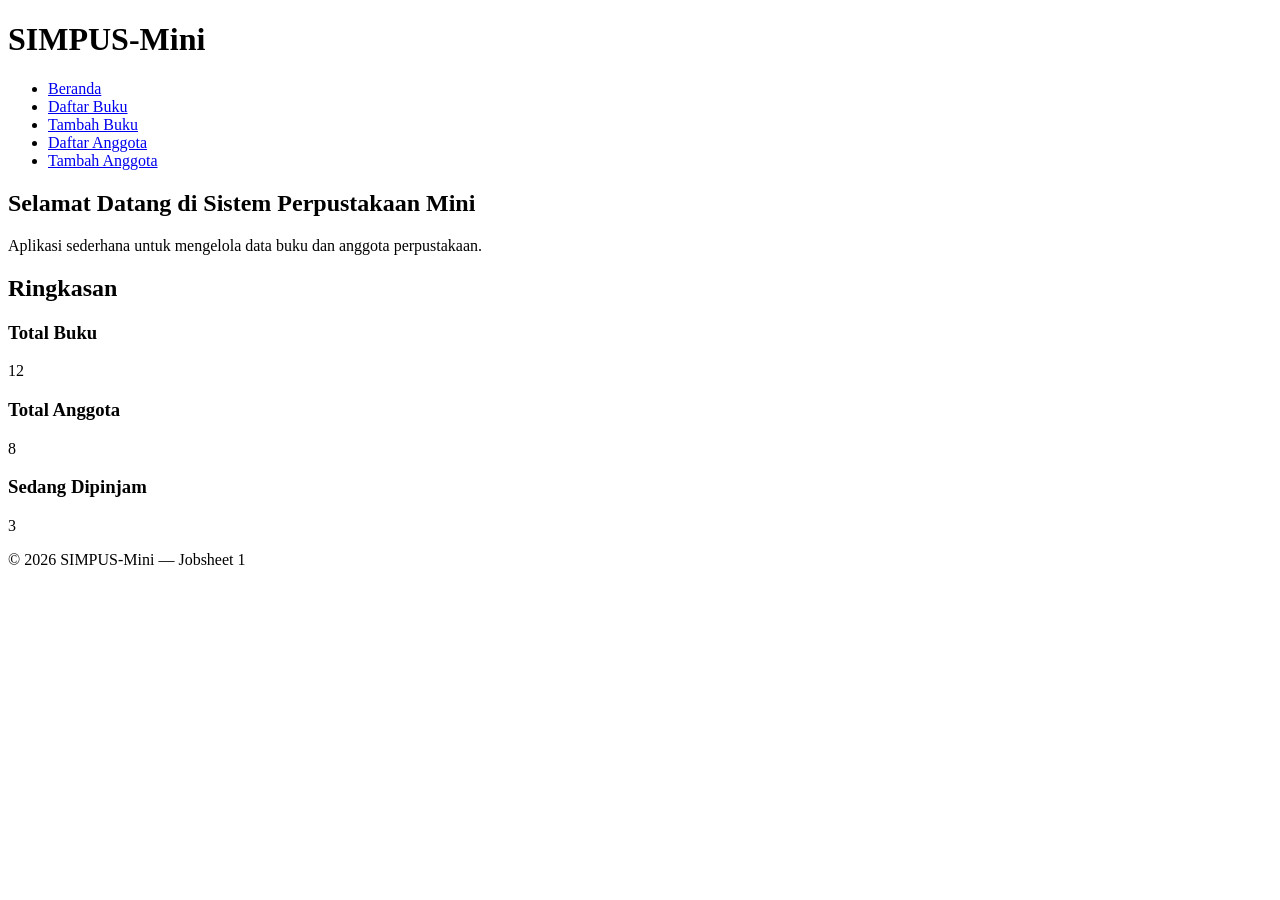
<file: Jobsheet1/index.html>
<!DOCTYPE html>
<html lang="id">
<head>
    <meta charset="UTF-8">
    <title>SIMPUS-Mini | Beranda</title>
</head>
<body>
    <header>
        <h1>SIMPUS-Mini</h1>
        <nav>
            <ul>
                <li><a href="index.html">Beranda</a></li>
                <li><a href="buku/list.html">Daftar Buku</a></li>
                <li><a href="buku/tambah.html">Tambah Buku</a></li>
                <li><a href="anggota/list.html">Daftar Anggota</a></li>
                <li><a href="anggota/tambah.html">Tambah Anggota</a></li>
            </ul>
        </nav>
    </header>

    <main>
        <section>
            <h2>Selamat Datang di Sistem Perpustakaan Mini</h2>
            <p>Aplikasi sederhana untuk mengelola data buku dan anggota perpustakaan.</p>
        </section>

        <section>
            <h2>Ringkasan</h2>
            <article>
                <h3>Total Buku</h3>
                <p>12</p>
            </article>
            <article>
                <h3>Total Anggota</h3>
                <p>8</p>
            </article>
            <article>
                <h3>Sedang Dipinjam</h3>
                <p>3</p>
            </article>
        </section>
    </main>

    <footer>
        <p>&copy; 2026 SIMPUS-Mini &mdash; Jobsheet 1</p>
    </footer>
</body>
</html>
</file>
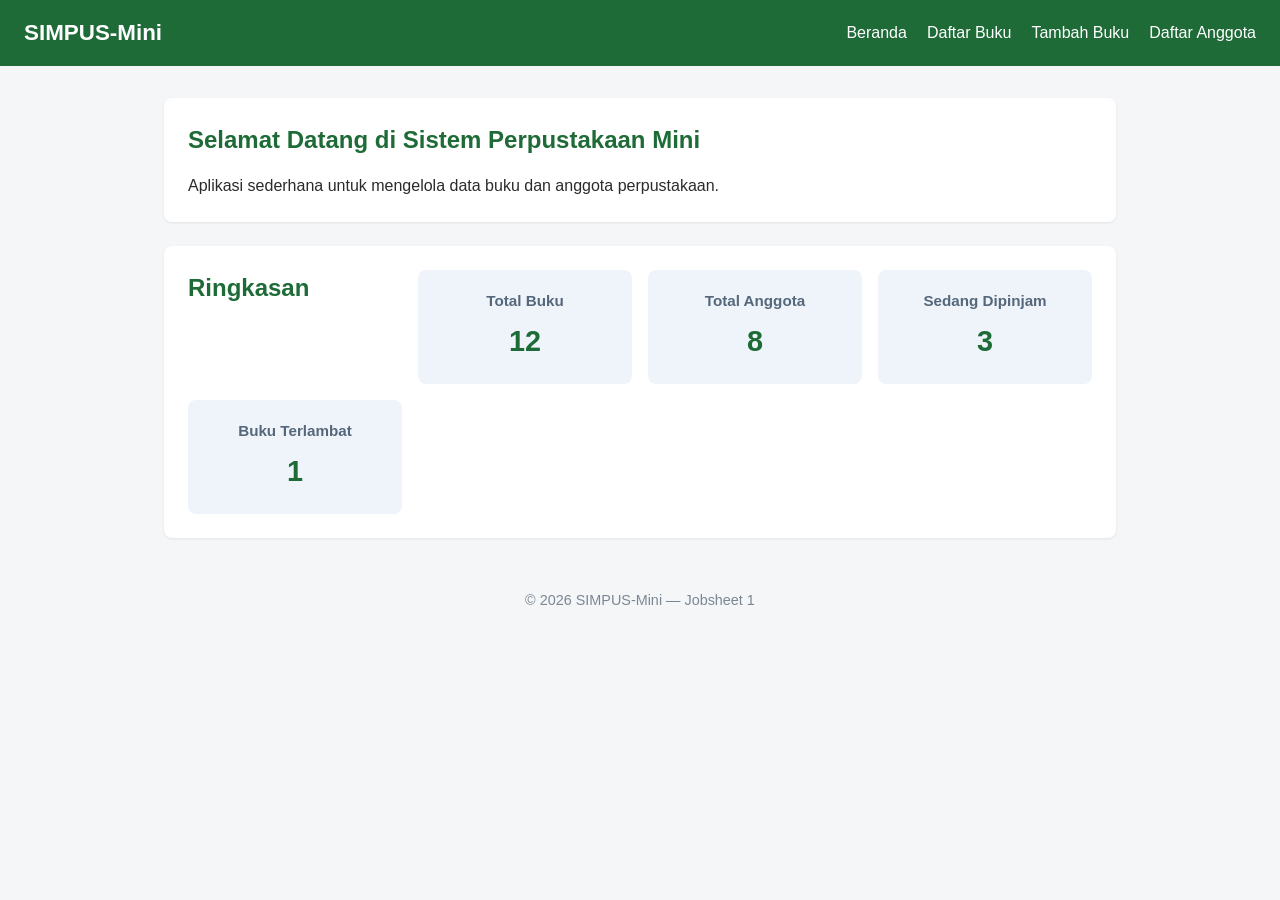
<file: Jobsheet2/index.html>
<!DOCTYPE html>
<html lang="id">
<head>
    <meta charset="UTF-8">
    <title>SIMPUS-Mini | Beranda</title>
    <link rel="stylesheet" href="assets/css/style.css">
</head>
<body>
    <header>
        <h1>SIMPUS-Mini</h1>
        <nav>
            <ul>
                <li><a href="index.html">Beranda</a></li>
                <li><a href="buku/list.html">Daftar Buku</a></li>
                <li><a href="buku/tambah.html">Tambah Buku</a></li>
                <li><a href="anggota/list.html">Daftar Anggota</a></li>
            </ul>
        </nav>
    </header>

    <main>
        <section>
            <h2>Selamat Datang di Sistem Perpustakaan Mini</h2>
            <p>Aplikasi sederhana untuk mengelola data buku dan anggota perpustakaan.</p>
        </section>

        <section>
            <h2>Ringkasan</h2>
            <article>
                <h3>Total Buku</h3>
                <p>12</p>
            </article>
            <article>
                <h3>Total Anggota</h3>
                <p>8</p>
            </article>
            <article>
                <h3>Sedang Dipinjam</h3>
                <p>3</p>
            </article>
            <article>
                <h3>Buku Terlambat</h3>
                <p>1</p>
            </article>
        </section>
    </main>

    <footer>
        <p>&copy; 2026 SIMPUS-Mini &mdash; Jobsheet 1</p>
    </footer>
</body>
</html>
</file>
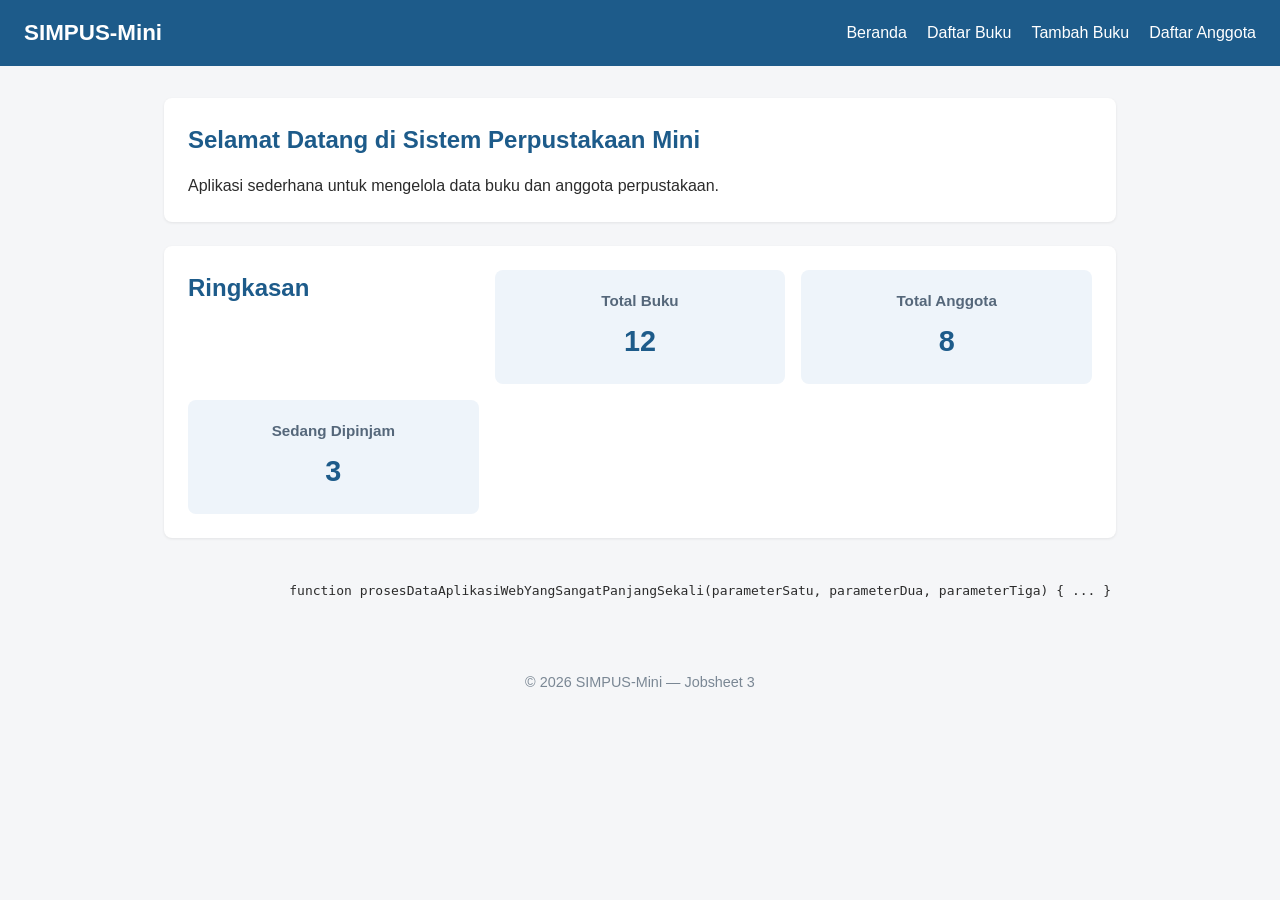
<file: Jobsheet3/index.html>
<!DOCTYPE html>
<html lang="id">
<head>
    <meta charset="UTF-8">
    <meta name="viewport" content="width=device-width, initial-scale=1">
    <title>SIMPUS-Mini | Beranda</title>
    <link rel="stylesheet" href="assets/css/style.css">
</head>
<body>
    <header>
        <h1>SIMPUS-Mini</h1>
        <input type="checkbox" id="nav-toggle" class="nav-toggle">
        <nav>
            <ul>
                <li><a href="index.html">Beranda</a></li>
                <li><a href="buku/list.html">Daftar Buku</a></li>
                <li><a href="buku/tambah.html">Tambah Buku</a></li>
                <li><a href="anggota/list.html">Daftar Anggota</a></li>
            </ul>
        </nav>
        <label for="nav-toggle" class="nav-toggle-label">&#9776;</label>
    </header>

    <main>
        <section>
            <h2>Selamat Datang di Sistem Perpustakaan Mini</h2>
            <p>Aplikasi sederhana untuk mengelola data buku dan anggota perpustakaan.</p>
        </section>

        <section>
            <h2>Ringkasan</h2>
            <article>
                <h3>Total Buku</h3>
                <p>12</p>
            </article>
            <article>
                <h3>Total Anggota</h3>
                <p>8</p>
            </article>
            <article>
                <h3>Sedang Dipinjam</h3>
                <p>3</p>
            </article>
        </section>
        <div class="code-responsive">
            <pre><code>
                function prosesDataAplikasiWebYangSangatPanjangSekali(parameterSatu, parameterDua, parameterTiga) { ... }
            </code></pre>
        </div>
    </main>

    <footer>
        <p>&copy; 2026 SIMPUS-Mini &mdash; Jobsheet 3</p>
    </footer>
</body>
</html>
</file>
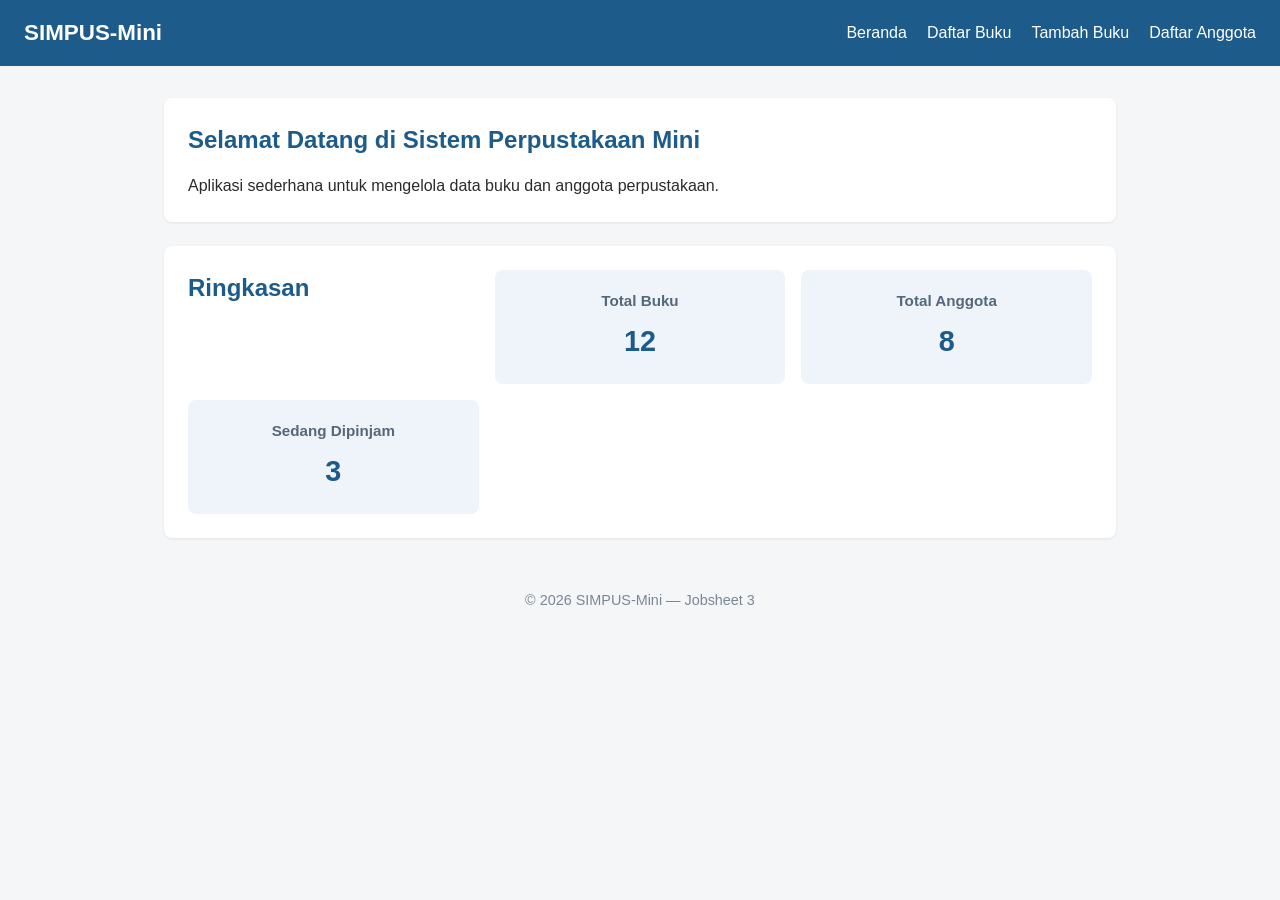
<file: Jobsheet4/index.html>
<!DOCTYPE html>
<html lang="id">
<head>
    <meta charset="UTF-8">
    <meta name="viewport" content="width=device-width, initial-scale=1">
    <title>SIMPUS-Mini | Beranda</title>
    <link rel="stylesheet" href="assets/css/style.css">
</head>
<body>
    <header>
        <h1>SIMPUS-Mini</h1>
        <input type="checkbox" id="nav-toggle" class="nav-toggle">
        <label for="nav-toggle" class="nav-toggle-label">&#9776;</label>
        <nav>
            <ul>
                <li><a href="index.html">Beranda</a></li>
                <li><a href="buku/list.html">Daftar Buku</a></li>
                <li><a href="buku/tambah.html">Tambah Buku</a></li>
                <li><a href="anggota/list.html">Daftar Anggota</a></li>
            </ul>
        </nav>
    </header>

    <main>
        <section>
            <h2>Selamat Datang di Sistem Perpustakaan Mini</h2>
            <p>Aplikasi sederhana untuk mengelola data buku dan anggota perpustakaan.</p>
        </section>

        <section>
            <h2>Ringkasan</h2>
            <article>
                <h3>Total Buku</h3>
                <p>12</p>
            </article>
            <article>
                <h3>Total Anggota</h3>
                <p>8</p>
            </article>
            <article>
                <h3>Sedang Dipinjam</h3>
                <p>3</p>
            </article>
        </section>
    </main>

    <footer>
        <p>&copy; 2026 SIMPUS-Mini &mdash; Jobsheet 3</p>
    </footer>
</body>
</html>
</file>
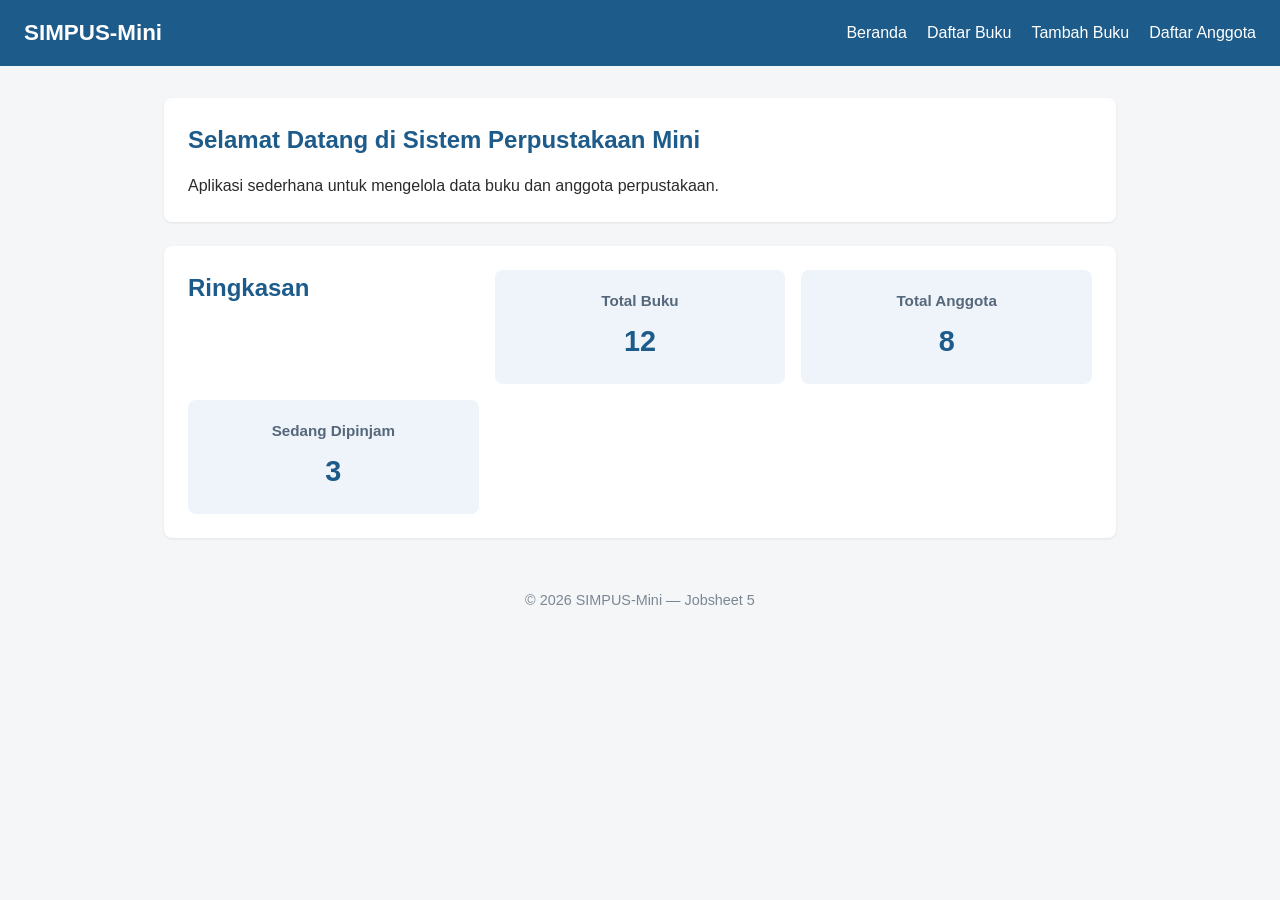
<file: Jobsheet5/index.html>
<!DOCTYPE html>
<html lang="id">
<head>
    <meta charset="UTF-8">
    <meta name="viewport" content="width=device-width, initial-scale=1">
    <title>SIMPUS-Mini | Beranda</title>
    <link rel="stylesheet" href="assets/css/style.css">
</head>
<body>
    <header>
        <h1>SIMPUS-Mini</h1>
        <button type="button" id="nav-toggle-btn" class="nav-toggle-label" aria-label="Menu">&#9776;</button>
        <nav>
            <ul>
                <li><a href="index.html">Beranda</a></li>
                <li><a href="buku/list.html">Daftar Buku</a></li>
                <li><a href="buku/tambah.html">Tambah Buku</a></li>
                <li><a href="anggota/list.html">Daftar Anggota</a></li>
            </ul>
        </nav>
    </header>

    <main>
        <section>
            <h2>Selamat Datang di Sistem Perpustakaan Mini</h2>
            <p>Aplikasi sederhana untuk mengelola data buku dan anggota perpustakaan.</p>
        </section>

        <section>
            <h2>Ringkasan</h2>
            <article>
                <h3>Total Buku</h3>
                <p>12</p>
            </article>
            <article>
                <h3>Total Anggota</h3>
                <p>8</p>
            </article>
            <article>
                <h3>Sedang Dipinjam</h3>
                <p>3</p>
            </article>
        </section>
    </main>

    <footer>
        <p>&copy; 2026 SIMPUS-Mini &mdash; Jobsheet 5</p>
    </footer>
    <script src="assets/js/app.js"></script>
</body>
</html>
</file>
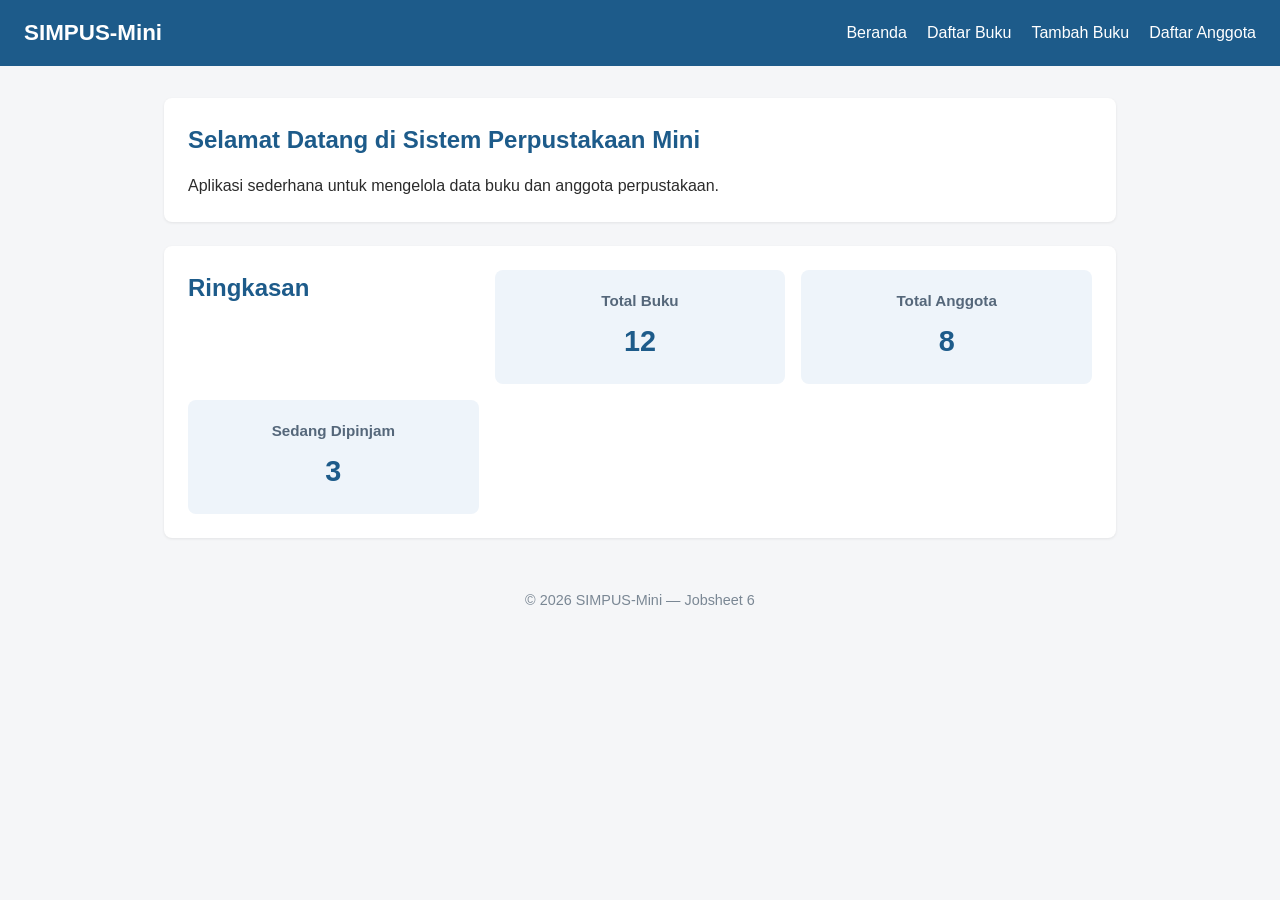
<file: Jobsheet6/index.html>
<!DOCTYPE html>
<html lang="id">
<head>
    <meta charset="UTF-8">
    <meta name="viewport" content="width=device-width, initial-scale=1">
    <title>SIMPUS-Mini | Beranda</title>
    <link rel="stylesheet" href="assets/css/style.css">
</head>
<body>
    <header>
        <h1>SIMPUS-Mini</h1>
        <button type="button" id="nav-toggle-btn" class="nav-toggle-label" aria-label="Menu">&#9776;</button>
        <nav>
            <ul>
                <li><a href="index.html">Beranda</a></li>
                <li><a href="buku/list.html">Daftar Buku</a></li>
                <li><a href="buku/tambah.html">Tambah Buku</a></li>
                <li><a href="anggota/list.html">Daftar Anggota</a></li>
            </ul>
        </nav>
    </header>

    <main>
        <section>
            <h2>Selamat Datang di Sistem Perpustakaan Mini</h2>
            <p>Aplikasi sederhana untuk mengelola data buku dan anggota perpustakaan.</p>
        </section>

        <section>
            <h2>Ringkasan</h2>
            <article>
                <h3>Total Buku</h3>
                <p>12</p>
            </article>
            <article>
                <h3>Total Anggota</h3>
                <p>8</p>
            </article>
            <article>
                <h3>Sedang Dipinjam</h3>
                <p>3</p>
            </article>
        </section>
    </main>

    <footer>
        <p>&copy; 2026 SIMPUS-Mini &mdash; Jobsheet 6</p>
    </footer>
    <script src="assets/js/app.js"></script>
</body>
</html>
</file>
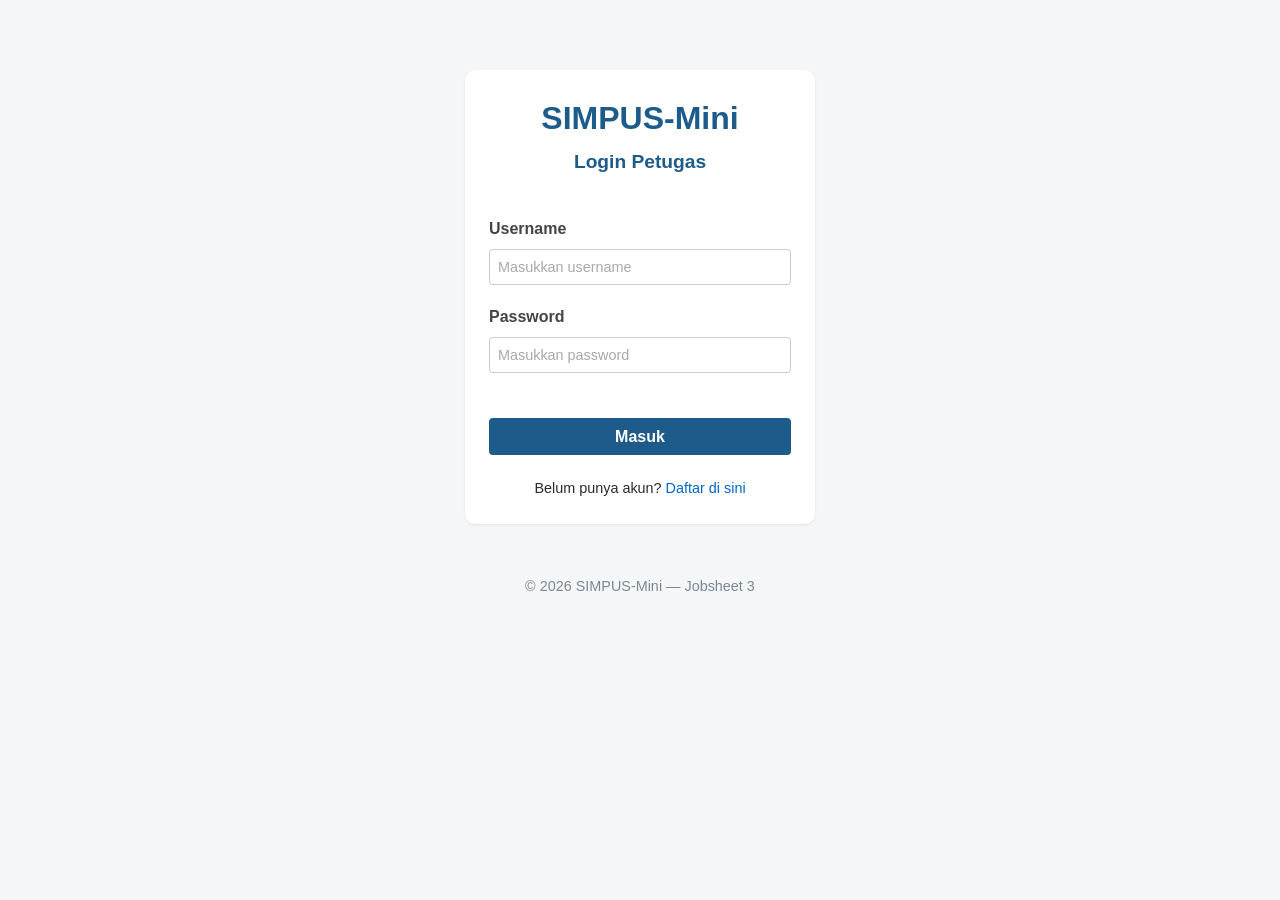
<file: Jobsheet4/login.html>
<!DOCTYPE html>
<html lang="id">
<head>
    <meta charset="UTF-8">
    <meta name="viewport" content="width=device-width, initial-scale=1">
    <title>SIMPUS-Mini | Login</title>
    <link rel="stylesheet" href="assets/css/style.css">
</head>
<body>
    <main>
        <section class="login-card">
            <h1 class="login-h1">SIMPUS-Mini</h1>
            <h2>Login Petugas</h2>

            <!-- Form Login -->
            <form action="index.html" method="POST" class="login-form">
                <p class="form-group">
                    <label for="username">Username </label><br>
                    <input type="text" id="username" name="username" placeholder="Masukkan username" required>
                </p>
                <p class="form-group">
                    <label for="password">Password </label><br>
                    <input type="password" id="password" name="password" placeholder="Masukkan password" required>
                </p>
                <button type="submit" class="btn-login">Masuk</button>
            </form>
            <p class="register-link">
                Belum punya akun? <a href="register.html">Daftar di sini</a>
            </p>
        </section>
    </main>

    <footer>
        <p>&copy; 2026 SIMPUS-Mini &mdash; Jobsheet 3</p>
    </footer>
</body>
</html>
</file>
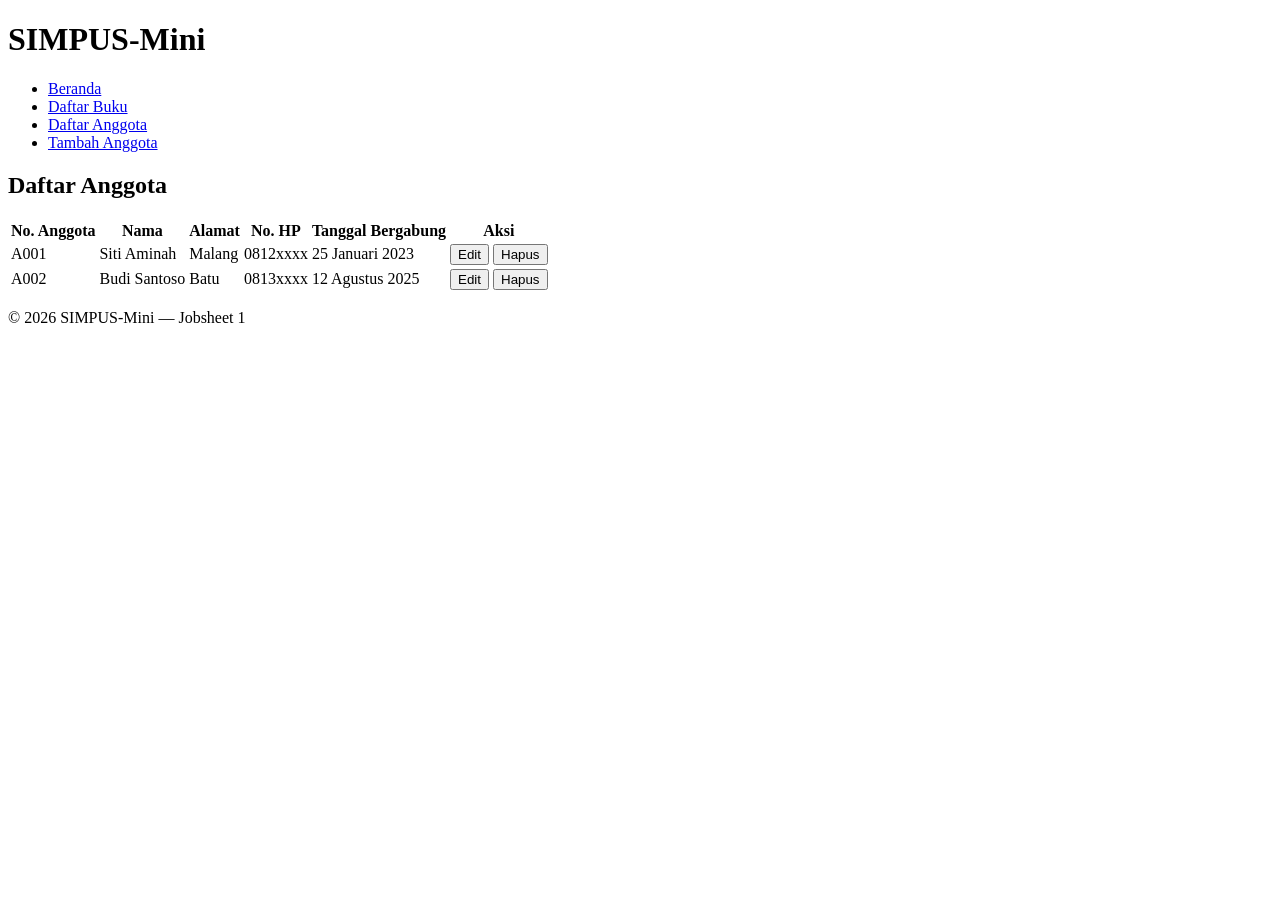
<file: Jobsheet1/anggota/list.html>
<!DOCTYPE html>
<html lang="id">
<head>
    <meta charset="UTF-8">
    <title>SIMPUS-Mini | Daftar Anggota</title>
</head>
<body>
    <header>
        <h1>SIMPUS-Mini</h1>
        <nav>
            <ul>
                <li><a href="../index.html">Beranda</a></li>
                <li><a href="../buku/list.html">Daftar Buku</a></li>
                <li><a href="list.html">Daftar Anggota</a></li>
                <li><a href="tambah.html">Tambah Anggota</a></li>
            </ul>
        </nav>
    </header>

    <main>
        <section>
            <h2>Daftar Anggota</h2>
            <table>
                <thead>
                    <tr>
                        <th>No. Anggota</th>
                        <th>Nama</th>
                        <th>Alamat</th>
                        <th>No. HP</th>
                        <th>Tanggal Bergabung</th>
                        <th>Aksi</th>
                    </tr>
                </thead>
                <tbody>
                    <tr>
                        <td>A001</td>
                        <td>Siti Aminah</td>
                        <td>Malang</td>
                        <td>0812xxxx</td>
                        <td>25 Januari 2023</td>
                        <td>
                            <button type="button">Edit</button>
                            <button type="button">Hapus</button>
                        </td>
                    </tr>
                    <tr>
                        <td>A002</td>
                        <td>Budi Santoso</td>
                        <td>Batu</td>
                        <td>0813xxxx</td>
                        <td>12 Agustus 2025</td>
                        <td>
                            <button type="button">Edit</button>
                            <button type="button">Hapus</button>
                        </td>
                    </tr>
                </tbody>
            </table>
        </section>
    </main>

    <footer>
        <p>&copy; 2026 SIMPUS-Mini &mdash; Jobsheet 1</p>
    </footer>
</body>
</html>
</file>
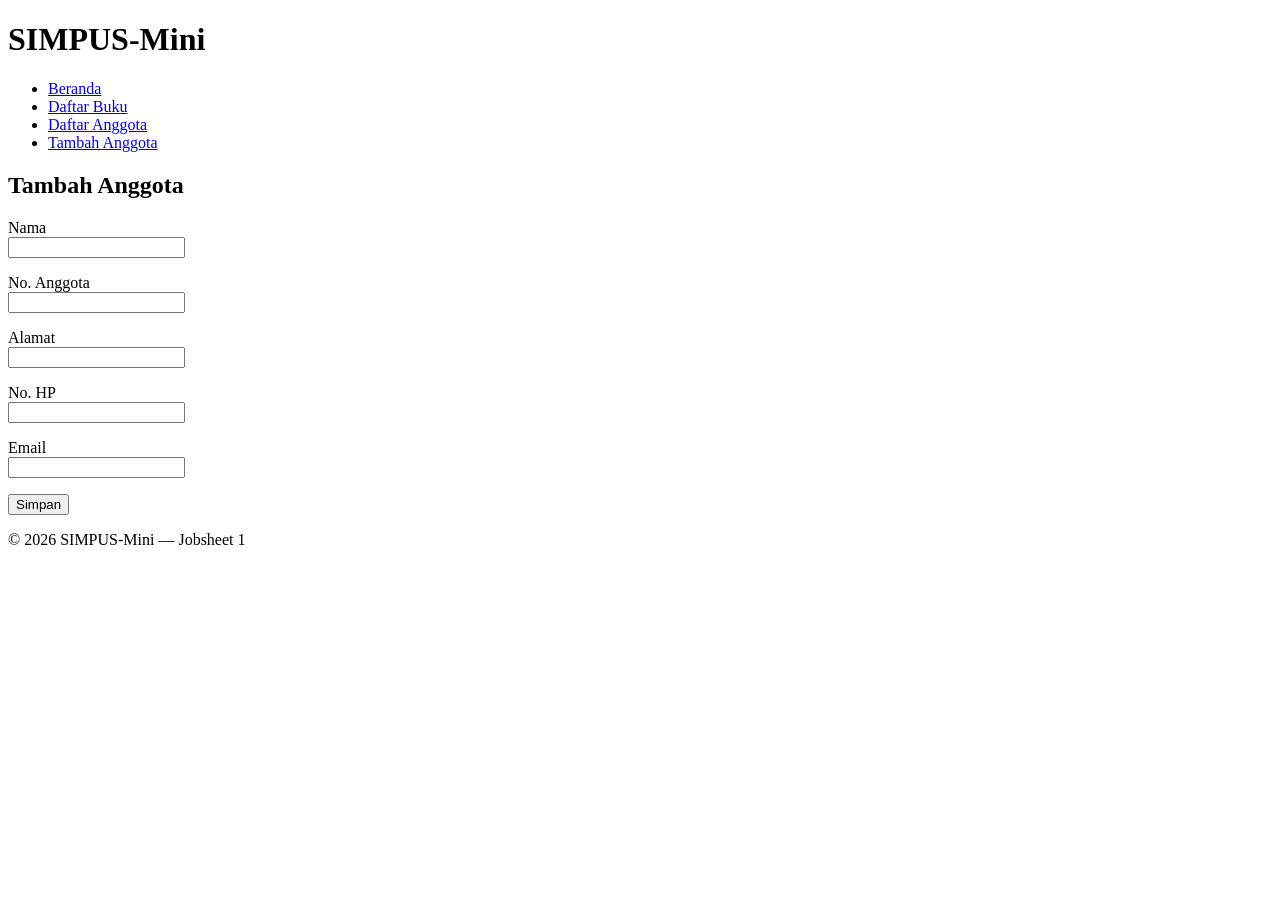
<file: Jobsheet1/anggota/tambah.html>
<!DOCTYPE html>
<html lang="id">
<head>
    <meta charset="UTF-8">
    <title>SIMPUS-Mini | Tambah Anggota</title>
</head>
<body>
    <header>
        <h1>SIMPUS-Mini</h1>
        <nav>
            <ul>
                <li><a href="../index.html">Beranda</a></li>
                <li><a href="../buku/list.html">Daftar Buku</a></li>
                <li><a href="list.html">Daftar Anggota</a></li>
                <li><a href="tambah.html">Tambah Anggota</a></li>
            </ul>
        </nav>
    </header>

    <main>
        <section>
            <h2>Tambah Anggota</h2>
            <form>
                <p>
                    <label for="nama">Nama</label><br>
                    <input type="text" id="nama" name="nama" required>
                </p>
                <p>
                    <label for="no_anggota">No. Anggota</label><br>
                    <input type="text" id="no_anggota" name="no_anggota" required>
                </p>
                <p>
                    <label for="alamat">Alamat</label><br>
                    <input type="text" id="alamat" name="alamat">
                </p>
                <p>
                    <label for="no_hp">No. HP</label><br>
                    <input type="text" id="no_hp" name="no_hp">
                </p>
                <p>
                    <label for="email">Email</label><br>
                    <input type="email" id="email" name="email">
                </p>
                <p>
                    <button type="submit">Simpan</button>
                </p>
            </form>
        </section>
    </main>

    <footer>
        <p>&copy; 2026 SIMPUS-Mini &mdash; Jobsheet 1</p>
    </footer>
</body>
</html>
</file>
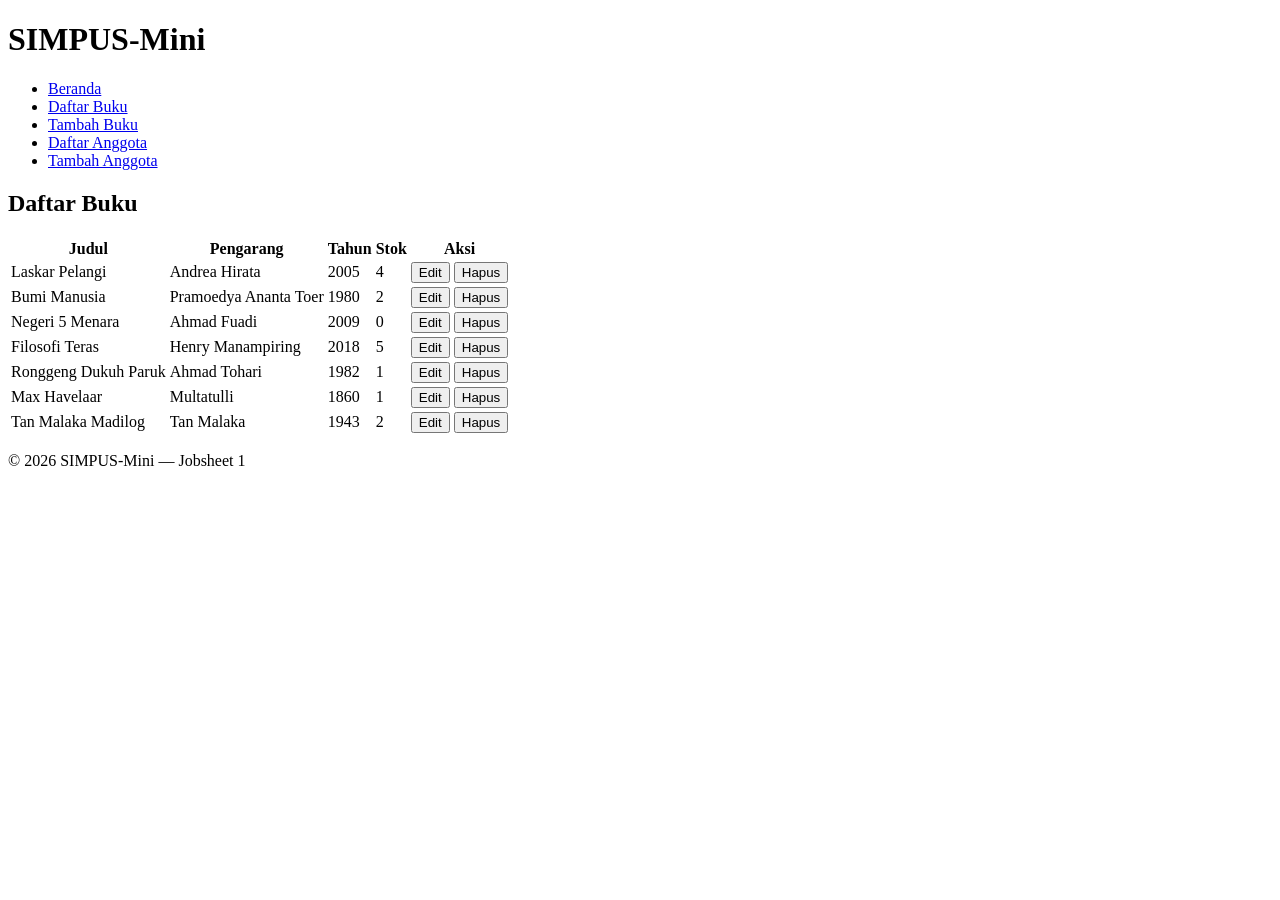
<file: Jobsheet1/buku/list.html>
<!DOCTYPE html>
<html lang="id">
<head>
    <meta charset="UTF-8">
    <title>SIMPUS-Mini | Daftar Buku</title>
</head>
<body>
    <header>
        <h1>SIMPUS-Mini</h1>
        <nav>
            <ul>
                <li><a href="../index.html">Beranda</a></li>
                <li><a href="list.html">Daftar Buku</a></li>
                <li><a href="tambah.html">Tambah Buku</a></li>
                <li><a href="../anggota/list.html">Daftar Anggota</a></li>
                <li><a href="../anggota/tambah.html">Tambah Anggota</a></li>
            </ul>
        </nav>
    </header>

    <main>
        <section>
            <h2>Daftar Buku</h2>
            <table>
                <thead>
                    <tr>
                        <th>Judul</th>
                        <th>Pengarang</th>
                        <th>Tahun</th>
                        <th>Stok</th>
                        <th>Aksi</th>
                    </tr>
                </thead>
                <tbody>
                    <tr>
                        <td>Laskar Pelangi</td>
                        <td>Andrea Hirata</td>
                        <td>2005</td>
                        <td>4</td>
                        <td>
                            <button type="button">Edit</button>
                            <button type="button">Hapus</button>
                        </td>
                    </tr>
                    <tr>
                        <td>Bumi Manusia</td>
                        <td>Pramoedya Ananta Toer</td>
                        <td>1980</td>
                        <td>2</td>
                        <td>
                            <button type="button">Edit</button>
                            <button type="button">Hapus</button>
                        </td>
                    </tr>
                    <tr>
                        <td>Negeri 5 Menara</td>
                        <td>Ahmad Fuadi</td>
                        <td>2009</td>
                        <td>0</td>
                        <td>
                            <button type="button">Edit</button>
                            <button type="button">Hapus</button>
                        </td>
                    </tr>
                    <tr>
                        <td>Filosofi Teras</td>
                        <td>Henry Manampiring</td>
                        <td>2018</td>
                        <td>5</td>
                        <td>
                            <button type="button">Edit</button>
                            <button type="button">Hapus</button>
                        </td>
                    </tr>
                    <tr>
                        <td>Ronggeng Dukuh Paruk</td>
                        <td>Ahmad Tohari</td>
                        <td>1982</td>
                        <td>1</td>
                        <td>
                            <button type="button">Edit</button>
                            <button type="button">Hapus</button>
                        </td>
                    </tr>
                    <tr>
                        <td>Max Havelaar</td>
                        <td>Multatulli</td>
                        <td>1860</td>
                        <td>1</td>
                        <td>
                            <button type="button">Edit</button>
                            <button type="button">Hapus</button>
                        </td>
                    </tr>
                    <tr>
                        <td>Tan Malaka Madilog</td>
                        <td>Tan Malaka</td>
                        <td>1943</td>
                        <td>2</td>
                        <td>
                            <button type="button">Edit</button>
                            <button type="button">Hapus</button>
                        </td>
                    </tr>
                </tbody>
            </table>
        </section>
    </main>

    <footer>
        <p>&copy; 2026 SIMPUS-Mini &mdash; Jobsheet 1</p>
    </footer>
</body>
</html>
</file>
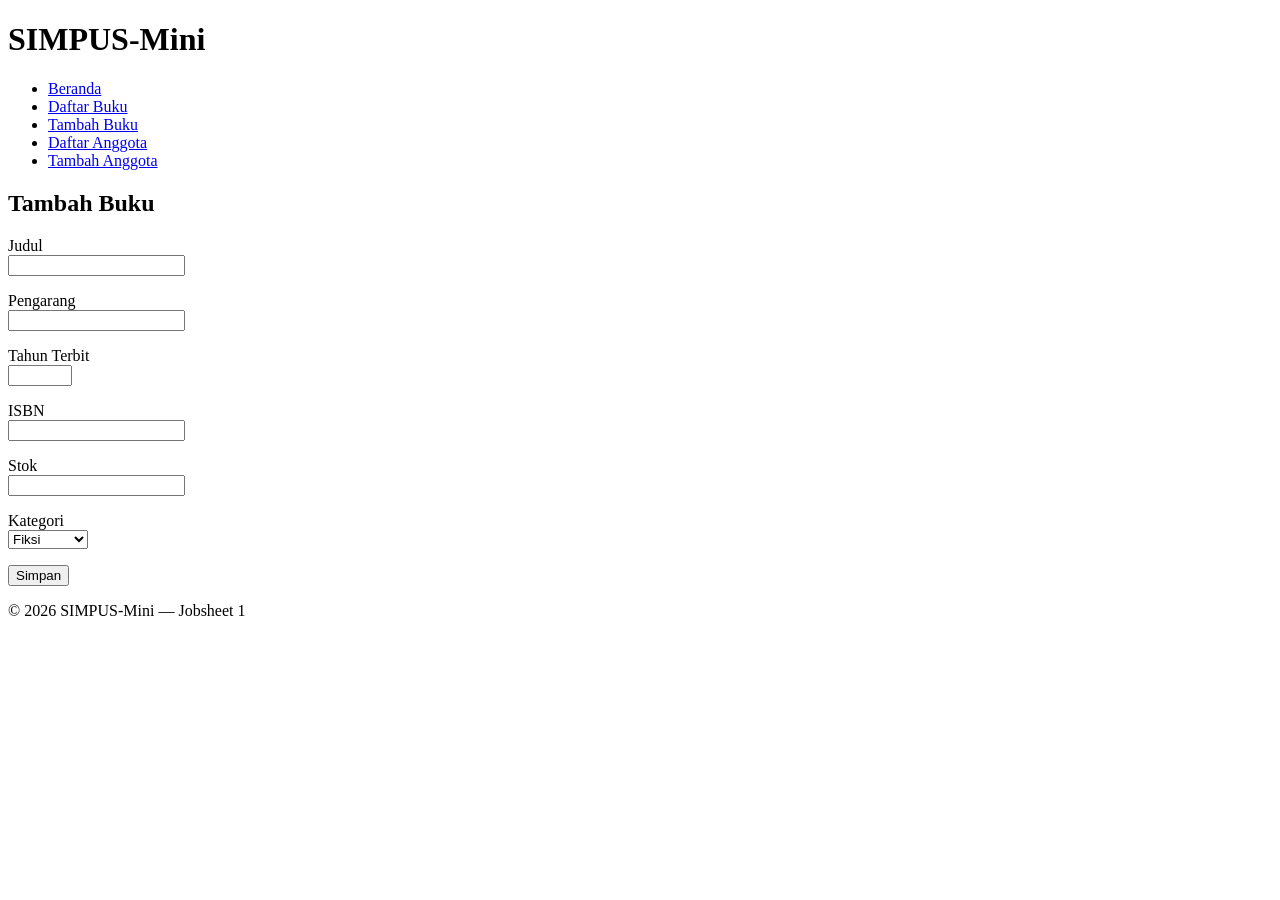
<file: Jobsheet1/buku/tambah.html>
<!DOCTYPE html>
<html lang="id">
<head>
    <meta charset="UTF-8">
    <title>SIMPUS-Mini | Tambah Buku</title>
</head>
<body>
    <header>
        <h1>SIMPUS-Mini</h1>
        <nav>
            <ul>
                <li><a href="../index.html">Beranda</a></li>
                <li><a href="list.html">Daftar Buku</a></li>
                <li><a href="tambah.html">Tambah Buku</a></li>
                <li><a href="../anggota/list.html">Daftar Anggota</a></li>
                <li><a href="../anggota/tambah.html">Tambah Anggota</a></li>
            </ul>
        </nav>
    </header>

    <main>
        <section>
            <h2>Tambah Buku</h2>
            <form>
                <p>
                    <label for="judul">Judul</label><br>
                    <input type="text" id="judul" name="judul" required>
                </p>
                <p>
                    <label for="pengarang">Pengarang</label><br>
                    <input type="text" id="pengarang" name="pengarang" required>
                </p>
                <p>
                    <label for="tahun">Tahun Terbit</label><br>
                    <input type="number" id="tahun" name="tahun" min="1900" max="2026" required>
                </p>
                <p>
                    <label for="isbn">ISBN</label><br>
                    <input type="text" id="isbn" name="isbn">
                </p>
                <p>
                    <label for="stok">Stok</label><br>
                    <input type="number" id="stok" name="stok" min="0" required>
                </p>
                <p>
                    <label for="kategori">Kategori</label><br>
                    <select id="kategori" name="kategori">
                        <option value="fiksi">Fiksi</option>
                        <option value="non-fiksi">Non-Fiksi</option>
                        <option value="referensi">Referensi</option>
                    </select>
                </p>
                <p>
                    <button type="submit">Simpan</button>
                </p>
            </form>
        </section>
    </main>

    <footer>
        <p>&copy; 2026 SIMPUS-Mini &mdash; Jobsheet 1</p>
    </footer>
</body>
</html>
</file>
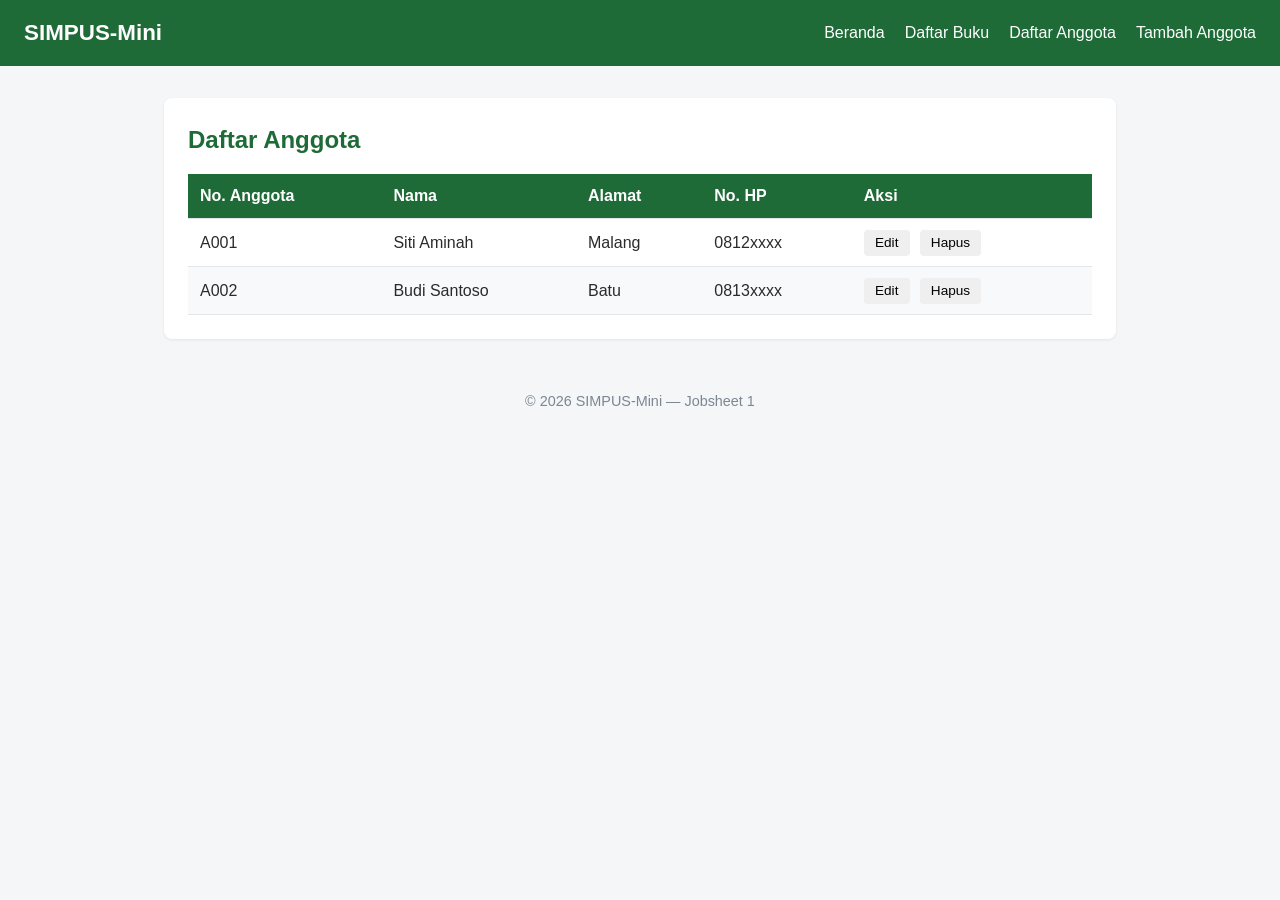
<file: Jobsheet2/anggota/list.html>
<!DOCTYPE html>
<html lang="id">
<head>
    <meta charset="UTF-8">
    <title>SIMPUS-Mini | Daftar Anggota</title>
    <link rel="stylesheet" href="../assets/css/style.css">
</head>
<body>
    <header>
        <h1>SIMPUS-Mini</h1>
        <nav>
            <ul>
                <li><a href="../index.html">Beranda</a></li>
                <li><a href="../buku/list.html">Daftar Buku</a></li>
                <li><a href="list.html">Daftar Anggota</a></li>
                <li><a href="tambah.html">Tambah Anggota</a></li>
            </ul>
        </nav>
    </header>

    <main>
        <section>
            <h2>Daftar Anggota</h2>
            <table>
                <thead>
                    <tr>
                        <th>No. Anggota</th>
                        <th>Nama</th>
                        <th>Alamat</th>
                        <th>No. HP</th>
                        <th>Aksi</th>
                    </tr>
                </thead>
                <tbody>
                    <tr>
                        <td>A001</td>
                        <td>Siti Aminah</td>
                        <td>Malang</td>
                        <td>0812xxxx</td>
                        <td>
                            <button type="button">Edit</button>
                            <button type="button">Hapus</button>
                        </td>
                    </tr>
                    <tr>
                        <td>A002</td>
                        <td>Budi Santoso</td>
                        <td>Batu</td>
                        <td>0813xxxx</td>
                        <td>
                            <button type="button">Edit</button>
                            <button type="button">Hapus</button>
                        </td>
                    </tr>
                </tbody>
            </table>
        </section>
    </main>

    <footer>
        <p>&copy; 2026 SIMPUS-Mini &mdash; Jobsheet 1</p>
    </footer>
</body>
</html>
</file>
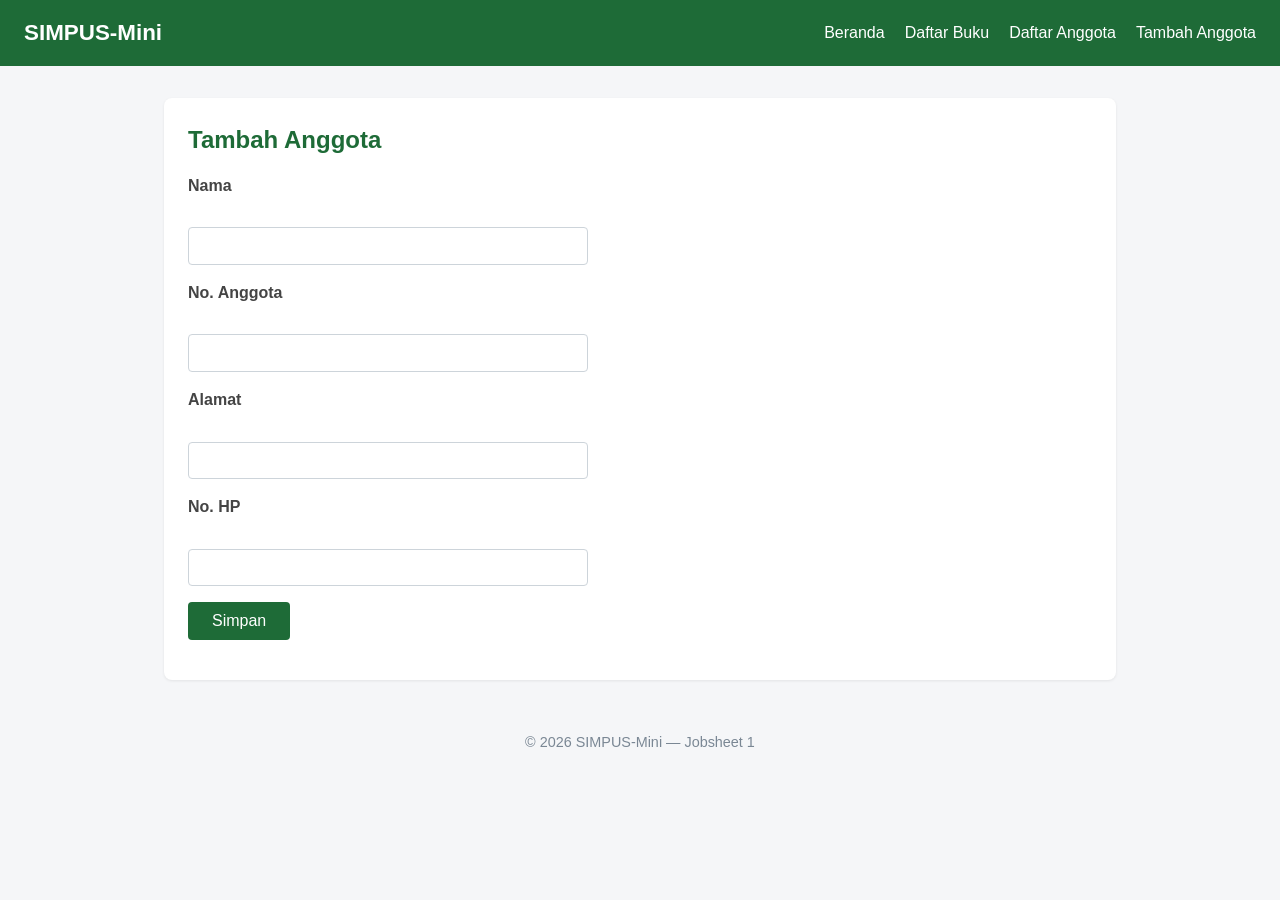
<file: Jobsheet2/anggota/tambah.html>
<!DOCTYPE html>
<html lang="id">
<head>
    <meta charset="UTF-8">
    <title>SIMPUS-Mini | Tambah Anggota</title>
    <link rel="stylesheet" href="../assets/css/style.css">
</head>
<body>
    <header>
        <h1>SIMPUS-Mini</h1>
        <nav>
            <ul>
                <li><a href="../index.html">Beranda</a></li>
                <li><a href="../buku/list.html">Daftar Buku</a></li>
                <li><a href="list.html">Daftar Anggota</a></li>
                <li><a href="tambah.html">Tambah Anggota</a></li>
            </ul>
        </nav>
    </header>

    <main>
        <section>
            <h2>Tambah Anggota</h2>
            <form>
                <p>
                    <label for="nama">Nama</label><br>
                    <input type="text" id="nama" name="nama" required>
                </p>
                <p>
                    <label for="no_anggota">No. Anggota</label><br>
                    <input type="text" id="no_anggota" name="no_anggota" required>
                </p>
                <p>
                    <label for="alamat">Alamat</label><br>
                    <input type="text" id="alamat" name="alamat">
                </p>
                <p>
                    <label for="no_hp">No. HP</label><br>
                    <input type="text" id="no_hp" name="no_hp">
                </p>
                <p>
                    <button type="submit">Simpan</button>
                </p>
            </form>
        </section>
    </main>

    <footer>
        <p>&copy; 2026 SIMPUS-Mini &mdash; Jobsheet 1</p>
    </footer>
</body>
</html>
</file>
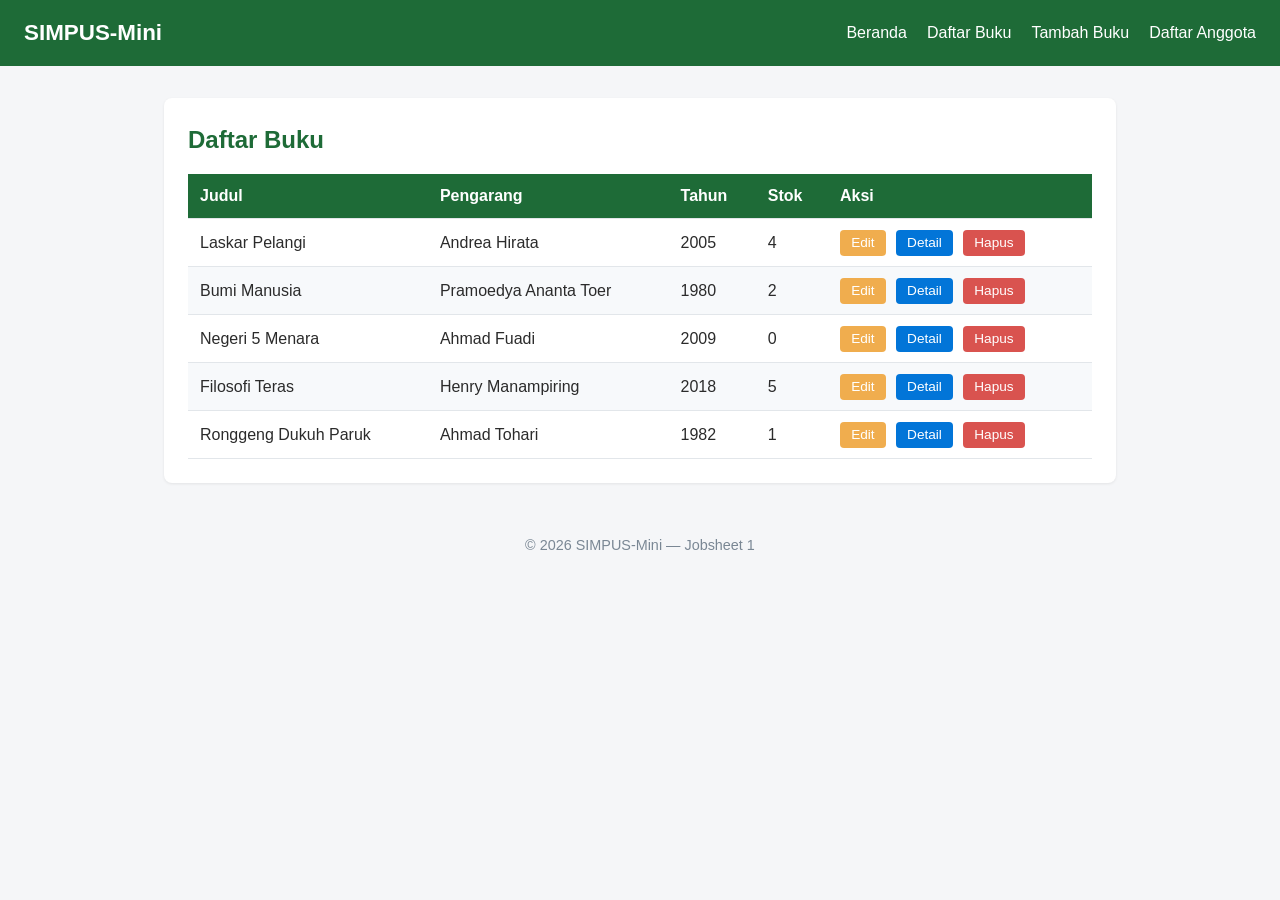
<file: Jobsheet2/buku/list.html>
<!DOCTYPE html>
<html lang="id">
<head>
    <meta charset="UTF-8">
    <title>SIMPUS-Mini | Daftar Buku</title>
    <link rel="stylesheet" href="../assets/css/style.css">
</head>
<body>
    <header>
        <h1>SIMPUS-Mini</h1>
        <nav>
            <ul>
                <li><a href="../index.html">Beranda</a></li>
                <li><a href="list.html">Daftar Buku</a></li>
                <li><a href="tambah.html">Tambah Buku</a></li>
                <li><a href="../anggota/list.html">Daftar Anggota</a></li>
            </ul>
        </nav>
    </header>

    <main>
        <section>
            <h2>Daftar Buku</h2>
            <table>
                <thead>
                    <tr>
                        <th>Judul</th>
                        <th>Pengarang</th>
                        <th>Tahun</th>
                        <th>Stok</th>
                        <th>Aksi</th>
                    </tr>
                </thead>
                <tbody>
                    <tr>
                        <td>Laskar Pelangi</td>
                        <td>Andrea Hirata</td>
                        <td>2005</td>
                        <td>4</td>
                        <td>
                            <button type="button" class="btn-edit">Edit</button>
                            <button type="button" class="btn-detail">Detail</button>
                            <button type="button" class="btn-hapus">Hapus</button>
                        </td>
                    </tr>
                    <tr>
                        <td>Bumi Manusia</td>
                        <td>Pramoedya Ananta Toer</td>
                        <td>1980</td>
                        <td>2</td>
                        <td>
                            <button type="button" class="btn-edit">Edit</button>
                            <button type="button" class="btn-detail">Detail</button>
                            <button type="button" class="btn-hapus">Hapus</button>
                        </td>
                    </tr>
                    <tr>
                        <td>Negeri 5 Menara</td>
                        <td>Ahmad Fuadi</td>
                        <td>2009</td>
                        <td>0</td>
                        <td>
                            <button type="button" class="btn-edit">Edit</button>
                            <button type="button" class="btn-detail">Detail</button>
                            <button type="button" class="btn-hapus">Hapus</button>
                        </td>
                    </tr>
                    <tr>
                        <td>Filosofi Teras</td>
                        <td>Henry Manampiring</td>
                        <td>2018</td>
                        <td>5</td>
                        <td>
                            <button type="button" class="btn-edit">Edit</button>
                            <button type="button" class="btn-detail">Detail</button>
                            <button type="button" class="btn-hapus">Hapus</button>
                        </td>
                    </tr>
                    <tr>
                        <td>Ronggeng Dukuh Paruk</td>
                        <td>Ahmad Tohari</td>
                        <td>1982</td>
                        <td>1</td>
                        <td>
                            <button type="button" class="btn-edit">Edit</button>
                            <button type="button" class="btn-detail">Detail</button>
                            <button type="button" class="btn-hapus">Hapus</button>
                        </td>
                    </tr>
                </tbody>
            </table>
        </section>
    </main>

    <footer>
        <p>&copy; 2026 SIMPUS-Mini &mdash; Jobsheet 1</p>
    </footer>
</body>
</html>
</file>
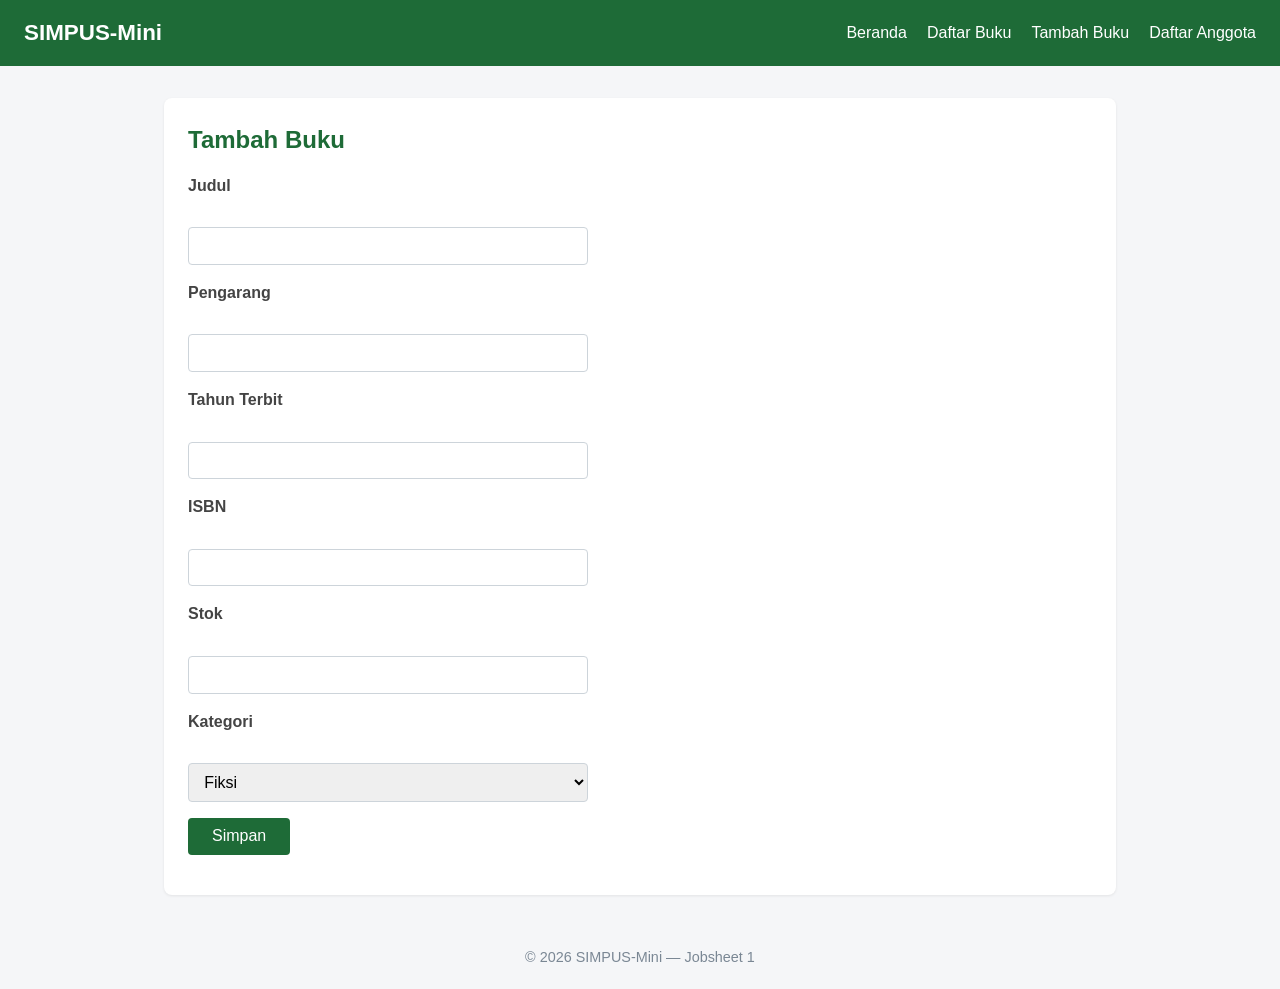
<file: Jobsheet2/buku/tambah.html>
<!DOCTYPE html>
<html lang="id">
<head>
    <meta charset="UTF-8">
    <title>SIMPUS-Mini | Tambah Buku</title>
    <link rel="stylesheet" href="../assets/css/style.css">
</head>
<body>
    <header>
        <h1>SIMPUS-Mini</h1>
        <nav>
            <ul>
                <li><a href="../index.html">Beranda</a></li>
                <li><a href="list.html">Daftar Buku</a></li>
                <li><a href="tambah.html">Tambah Buku</a></li>
                <li><a href="../anggota/list.html">Daftar Anggota</a></li>
            </ul>
        </nav>
    </header>

    <main>
        <section>
            <h2>Tambah Buku</h2>
            <form>
                <p>
                    <label for="judul">Judul</label><br>
                    <input type="text" id="judul" name="judul" required>
                </p>
                <p>
                    <label for="pengarang">Pengarang</label><br>
                    <input type="text" id="pengarang" name="pengarang" required>
                </p>
                <p>
                    <label for="tahun">Tahun Terbit</label><br>
                    <input type="number" id="tahun" name="tahun" min="1900" max="2026" required>
                </p>
                <p>
                    <label for="isbn">ISBN</label><br>
                    <input type="text" id="isbn" name="isbn">
                </p>
                <p>
                    <label for="stok">Stok</label><br>
                    <input type="number" id="stok" name="stok" min="0" required>
                </p>
                <p>
                    <label for="kategori">Kategori</label><br>
                    <select id="kategori" name="kategori">
                        <option value="fiksi">Fiksi</option>
                        <option value="non-fiksi">Non-Fiksi</option>
                        <option value="referensi">Referensi</option>
                    </select>
                </p>
                <p>
                    <button type="submit">Simpan</button>
                </p>
            </form>
        </section>
    </main>

    <footer>
        <p>&copy; 2026 SIMPUS-Mini &mdash; Jobsheet 1</p>
    </footer>
</body>
</html>
</file>
<file: Jobsheet2/assets/css/style.css>
/* ===== Reset & Base ===== */
* {
    box-sizing: border-box;
    margin: 0;
    padding: 0;
}

body {
    font-family: "Segoe UI", Arial, sans-serif;
    color: #2b2b2b;
    background-color: #f5f6f8;
    line-height: 1.5;
}

a {
    color: #1e6b37;
    text-decoration: none;
}

a:hover {
    text-decoration: underline;
}

/* ===== Header & Navbar (Flexbox) ===== */
header {
    background-color: #1e6b37;
    color: #fff;
    padding: 1rem 1.5rem;
    display: flex;
    align-items: center;
    justify-content: space-between;
    flex-wrap: wrap;
}

header h1 {
    font-size: 1.4rem;
}

header nav ul {
    list-style: none;
    display: flex;
    gap: 1.25rem;
}

header nav a {
    color: #fff;
    font-weight: 500;
}

/* ===== Main Layout ===== */
main {
    max-width: 1000px;
    margin: 2rem auto;
    padding: 0 1.5rem;
}

section {
    background-color: #fff;
    border-radius: 8px;
    padding: 1.5rem;
    margin-bottom: 1.5rem;
    box-shadow: 0 1px 3px rgba(0, 0, 0, 0.08);
}

section h2 {
    margin-bottom: 1rem;
    color: #1e6b37;
}

/* ===== Kartu Statistik (CSS Grid) ===== */
main section:nth-of-type(2) {
    display: grid;
    grid-template-columns: repeat(4, 1fr);
    gap: 1rem;
}

main section:nth-of-type(2) article {
    background-color: #eef4fa;
    border-radius: 8px;
    padding: 1.25rem;
    text-align: center;
}

main section:nth-of-type(2) article h3 {
    font-size: 0.95rem;
    color: #55677a;
    margin-bottom: 0.5rem;
}

main section:nth-of-type(2) article p {
    font-size: 1.8rem;
    font-weight: 700;
    color: #1e6b37;
}

/* ===== Tabel ===== */
table {
    width: 100%;
    border-collapse: collapse;
}

th, td {
    text-align: left;
    padding: 0.65rem 0.75rem;
    border-bottom: 1px solid #e2e6ea;
}

thead {
    background-color: #1e6b37;
    color: #fff;
}

tbody tr:nth-child(even) {
    background-color: #f7f9fb;
}

tbody tr:hover {
    background-color: #eef4fa;
}

td button {
    padding: 0.35rem 0.7rem;
    margin-right: 0.35rem;
    border: none;
    border-radius: 4px;
    cursor: pointer;
    font-size: 0.85rem;
}

td button.btn-edit {
    background-color: #f0ad4e; /* Oranye */
    color: #fff;
}

td button.btn-detail {
    background-color: #0275d8; /* Biru Info */
    color: #fff;
}

td button.btn-hapus {
    background-color: #d9534f; /* Merah */
    color: #fff;
}

/* ===== Form ===== */
form p {
    margin-bottom: 1rem;
}

form label {
    display: block;
    margin-bottom: 0.35rem;
    font-weight: 600;
    color: #444;
}

form input,
form select {
    width: 100%;
    max-width: 400px;
    padding: 0.55rem 0.7rem;
    border: 1px solid #cdd4da;
    border-radius: 4px;
    font-size: 1rem;
}

form button[type="submit"] {
    background-color: #1e6b37;
    color: #fff;
    border: none;
    padding: 0.6rem 1.5rem;
    border-radius: 4px;
    font-size: 1rem;
    cursor: pointer;
}

form button[type="submit"]:hover {
    background-color: #144a26;
}

/* ===== Footer ===== */
footer {
    text-align: center;
    padding: 1.25rem;
    color: #7a8794;
    font-size: 0.9rem;
}
</file>
<file: Jobsheet3/assets/css/style.css>
/* ===== Reset & Base ===== */
* {
    box-sizing: border-box;
    margin: 0;
    padding: 0;
}

body {
    font-family: "Segoe UI", Arial, sans-serif;
    color: #2b2b2b;
    background-color: #f5f6f8;
    line-height: 1.5;
}

a {
    color: #1d5b8a;
    text-decoration: none;
}

a:hover {
    text-decoration: underline;
}

/* ===== Header & Navbar (Flexbox) ===== */
header {
    background-color: #1d5b8a;
    color: #fff;
    padding: 1rem 1.5rem;
    display: flex;
    align-items: center;
    justify-content: space-between;
    flex-wrap: wrap;
    position: relative;
}

header h1 {
    font-size: 1.4rem;
}

header nav ul {
    list-style: none;
    display: flex;
    flex-direction: column;
    gap: 1.25rem;
}

header nav a {
    color: #fff;
    font-weight: 500;
}

/* ===== Main Layout ===== */
main {
    max-width: 1000px;
    margin: 2rem auto;
    padding: 0 1.5rem;
}

section {
    background-color: #fff;
    border-radius: 8px;
    padding: 1.5rem;
    margin-bottom: 1.5rem;
    box-shadow: 0 1px 3px rgba(0, 0, 0, 0.08);
}

section h2 {
    margin-bottom: 1rem;
    color: #1d5b8a;
}

/* ===== Kartu Statistik (CSS Grid) ===== */
main section:nth-of-type(2) {
    display: grid;
    grid-template-columns: 1fr;
    gap: 1rem;
}

main section:nth-of-type(2) article {
    background-color: #eef4fa;
    border-radius: 8px;
    padding: 1.25rem;
    text-align: center;
}

main section:nth-of-type(2) article h3 {
    font-size: 0.95rem;
    color: #55677a;
    margin-bottom: 0.5rem;
}

main section:nth-of-type(2) article p {
    font-size: 1.8rem;
    font-weight: 700;
    color: #1d5b8a;
}

pre {
  overflow-x: auto;
  white-space: pre; /* Mempertahankan spasi dan format kode asli */
}

/* ===== Tabel ===== */
table {
    width: 100%;
    border-collapse: collapse;
}

th, td {
    text-align: left;
    padding: 0.65rem 0.75rem;
    border-bottom: 1px solid #e2e6ea;
}

thead {
    background-color: #1d5b8a;
    color: #fff;
}

tbody tr:nth-child(even) {
    background-color: #f7f9fb;
}

tbody tr:hover {
    background-color: #eef4fa;
}

td button {
    padding: 0.35rem 0.7rem;
    margin-right: 0.35rem;
    border: none;
    border-radius: 4px;
    cursor: pointer;
    font-size: 0.85rem;
}

td button:first-of-type {
    background-color: #f0ad4e;
    color: #fff;
}

td button:last-of-type {
    background-color: #d9534f;
    color: #fff;
}

/* ===== Form ===== */
form p {
    margin-bottom: 1rem;
}

form label {
    display: block;
    margin-bottom: 0.35rem;
    font-weight: 600;
    color: #444;
}

form input,
form select {
    width: 100%;
    max-width: 100%;
    padding: 0.55rem 0.7rem;
    border: 1px solid #cdd4da;
    border-radius: 4px;
    font-size: 1rem;
}

form button[type="submit"] {
    background-color: #1d5b8a;
    color: #fff;
    border: none;
    padding: 0.6rem 1.5rem;
    border-radius: 4px;
    font-size: 1rem;
    cursor: pointer;
}

form button[type="submit"]:hover {
    background-color: #164869;
}

/* ===== Footer ===== */
footer {
    text-align: center;
    padding: 1.25rem;
    color: #7a8794;
    font-size: 0.9rem;
}

/* ===== Tabel Responsif ===== */
.table-responsive {
    overflow-x: auto;
}

/* ===== Hamburger Menu (checkbox hack) ===== */
.nav-toggle {
    display: none;
}

.nav-toggle-label {
    display: block;
    font-size: 1.6rem;
    color: #fff;
    cursor: pointer;
}

header nav {
    display: none;
    width: 100%;
    order: 3;
    margin-top: 1rem;
}

.nav-toggle:checked ~ nav {
    display: block;
}

/* ===== Responsive Breakpoints ===== */

/* Tablet ke atas */
@media (min-width: 628px) {
    header {
        position: static;
    }
 
    .nav-toggle-label {
        display: none;
    }
 
    header nav {
        display: block;
        width: auto;
        order: initial;
        margin-top: 0;
    }
 
    header nav ul {
        flex-direction: row;
        gap: 1.25rem;
    }
 
    main section:nth-of-type(2) {
        grid-template-columns: repeat(3, 1fr);
    }
 
    form input,
    form select {
        max-width: 400px;
    }
}

/* Monitor Sangat Lebar */
@media (min-width: 1400px) {
  main {
    max-width: 1300px; /* Diubah dari 1000px agar area konten lebih luas */
  }
}
</file>
<file: Jobsheet4/assets/css/style.css>
/* ===== Reset & Base ===== */
* {
    box-sizing: border-box;
    margin: 0;
    padding: 0;
}

body {
    font-family: "Segoe UI", Arial, sans-serif;
    color: #2b2b2b;
    background-color: #f5f6f8;
    line-height: 1.5;
}

a {
    color: #1d5b8a;
    text-decoration: none;
}

a:hover {
    text-decoration: underline;
}

/* ===== Header & Navbar (Flexbox) ===== */
header {
    background-color: #1d5b8a;
    color: #fff;
    padding: 1rem 1.5rem;
    display: flex;
    align-items: center;
    justify-content: space-between;
    flex-wrap: wrap;
}

header h1 {
    font-size: 1.4rem;
}

header nav ul {
    list-style: none;
    display: flex;
    gap: 1.25rem;
}

header nav a {
    color: #fff;
    font-weight: 500;
}

/* ===== Main Layout ===== */
main {
    max-width: 1000px;
    margin: 2rem auto;
    padding: 0 1.5rem;
}

section {
    background-color: #fff;
    border-radius: 8px;
    padding: 1.5rem;
    margin-bottom: 1.5rem;
    box-shadow: 0 1px 3px rgba(0, 0, 0, 0.08);
}

section h2 {
    margin-bottom: 1rem;
    color: #1d5b8a;
}

/* ===== Kartu Statistik (CSS Grid) ===== */
main section:nth-of-type(2) {
    display: grid;
    grid-template-columns: repeat(3, 1fr);
    gap: 1rem;
}

main section:nth-of-type(2) article {
    background-color: #eef4fa;
    border-radius: 8px;
    padding: 1.25rem;
    text-align: center;
}

main section:nth-of-type(2) article h3 {
    font-size: 0.95rem;
    color: #55677a;
    margin-bottom: 0.5rem;
}

main section:nth-of-type(2) article p {
    font-size: 1.8rem;
    font-weight: 700;
    color: #1d5b8a;
}

/* ===== Tabel ===== */
table {
    width: 100%;
    border-collapse: collapse;
}

th, td {
    text-align: left;
    padding: 0.65rem 0.75rem;
    border-bottom: 1px solid #e2e6ea;
}

thead {
    background-color: #1d5b8a;
    color: #fff;
}

tbody tr:nth-child(even) {
    background-color: #f7f9fb;
}

tbody tr:hover {
    background-color: #eef4fa;
}

td button {
    padding: 0.35rem 0.7rem;
    margin-right: 0.35rem;
    border: none;
    border-radius: 4px;
    cursor: pointer;
    font-size: 0.85rem;
}

td button:first-of-type {
    background-color: #f0ad4e;
    color: #fff;
}

td button:last-of-type {
    background-color: #d9534f;
    color: #fff;
}

/* ===== Form ===== */
form p {
    margin-bottom: 1rem;
}

form label {
    display: block;
    margin-bottom: 0.35rem;
    font-weight: 600;
    color: #444;
}

form input,
form select {
    width: 100%;
    max-width: 400px;
    padding: 0.55rem 0.7rem;
    border: 1px solid #cdd4da;
    border-radius: 4px;
    font-size: 1rem;
}

form button[type="submit"] {
    background-color: #1d5b8a;
    color: #fff;
    border: none;
    padding: 0.6rem 1.5rem;
    border-radius: 4px;
    font-size: 1rem;
    cursor: pointer;
}

form button[type="submit"]:hover {
    background-color: #164869;
}

/* ===== Footer ===== */
footer {
    text-align: center;
    padding: 1.25rem;
    color: #7a8794;
    font-size: 0.9rem;
}

/* ===== Tabel Responsif ===== */
.table-responsive {
    overflow-x: auto;
}

/* ===== Hamburger Menu (checkbox hack) ===== */
.nav-toggle {
    display: none;
}

.nav-toggle-label {
    display: none;
    font-size: 1.6rem;
    color: #fff;
    cursor: pointer;
}

/* === Styling Halaman Login === */

.login-card {
    max-width: 350px;
    margin: 70px auto;
    text-align: center;
    background-color: #fff;
    border-radius: 10px;
    padding: 1.5rem;
    margin-bottom: 1.5rem;
    box-shadow: 0 1px 3px rgba(0, 0, 0, 0.08);
}

.login-card h1 {
    margin-bottom: 0.4rem;
    font-size: 2rem;
    color: #1d5b8a;
}

.login-card h2 {
    font-size: 1.2rem;
}

.login-form {
    margin-top: 40px;
    margin-bottom: 10px;
}

.form-group {
    margin-bottom: 20px; 
    justify-content: space-between; 
    align-items: center;
}

.form-group label {
    width: 35%; 
    text-align: left;
    margin-bottom: -1rem;
}

.form-group input {
    width: 100%; 
    padding: 8px;
    border: 1px solid #ccc;
    border-radius: 4px;
}

.form-group input::placeholder {
  color: #a9a9a9; /* Abu-abu tipis */
  font-size: 90%;
}

.toggle-btn {
      position: absolute;
      right: 10px;
      top: 50%;
      transform: translateY(-50%);
      background: none;
      border: none;
      cursor: pointer;
      color: #666;
    }

.btn-login {
    width: 100%;
    padding: 10px 40px; 
    font-weight: bold; 
    cursor: pointer;
    margin-top: 25px;
}

.register-link {
    margin-top: 23px; 
    font-size: 0.9em;
}

.register-link a {
    text-decoration: none; 
    color: #0066cc;
}

.register-link a:hover {
    text-decoration: underline;
}

/* ===== Responsive Breakpoints ===== */

/* Tablet ke bawah */
@media (max-width: 768px) {
    main section:nth-of-type(2) {
        grid-template-columns: repeat(2, 1fr);
    }
}

/* Mobile */
@media (max-width: 480px) {
    header {
        position: relative;
    }

    .nav-toggle-label {
        display: block;
    }

    header nav {
        display: none;
        width: 100%;
        order: 3;
        margin-top: 1rem;
    }

    .nav-toggle:checked ~ nav {
        display: block;
    }

    header nav ul {
        flex-direction: column;
        gap: 0.75rem;
    }

    main section:nth-of-type(2) {
        grid-template-columns: 1fr;
    }

    form input,
    form select {
        max-width: 100%;
    }
}
</file>
<file: Jobsheet5/assets/css/style.css>
/* ===== Reset & Base ===== */
* {
    box-sizing: border-box;
    margin: 0;
    padding: 0;
}

body {
    font-family: "Segoe UI", Arial, sans-serif;
    color: #2b2b2b;
    background-color: #f5f6f8;
    line-height: 1.5;
}

a {
    color: #1d5b8a;
    text-decoration: none;
}

a:hover {
    text-decoration: underline;
}

/* ===== Header & Navbar (Flexbox) ===== */
header {
    background-color: #1d5b8a;
    color: #fff;
    padding: 1rem 1.5rem;
    display: flex;
    align-items: center;
    justify-content: space-between;
    flex-wrap: wrap;
}

header h1 {
    font-size: 1.4rem;
}

header nav ul {
    list-style: none;
    display: flex;
    gap: 1.25rem;
}

header nav a {
    color: #fff;
    font-weight: 500;
}

/* ===== Main Layout ===== */
main {
    max-width: 1000px;
    margin: 2rem auto;
    padding: 0 1.5rem;
}

section {
    background-color: #fff;
    border-radius: 8px;
    padding: 1.5rem;
    margin-bottom: 1.5rem;
    box-shadow: 0 1px 3px rgba(0, 0, 0, 0.08);
}

section h2 {
    margin-bottom: 1rem;
    color: #1d5b8a;
}

/* ===== Kartu Statistik (CSS Grid) ===== */
main section:nth-of-type(2) {
    display: grid;
    grid-template-columns: repeat(3, 1fr);
    gap: 1rem;
}

main section:nth-of-type(2) article {
    background-color: #eef4fa;
    border-radius: 8px;
    padding: 1.25rem;
    text-align: center;
}

main section:nth-of-type(2) article h3 {
    font-size: 0.95rem;
    color: #55677a;
    margin-bottom: 0.5rem;
}

main section:nth-of-type(2) article p {
    font-size: 1.8rem;
    font-weight: 700;
    color: #1d5b8a;
}

/* ===== Tabel ===== */
table {
    width: 100%;
    border-collapse: collapse;
}

th, td {
    text-align: left;
    padding: 0.65rem 0.75rem;
    border-bottom: 1px solid #e2e6ea;
}

thead {
    background-color: #1d5b8a;
    color: #fff;
}

tbody tr:nth-child(even) {
    background-color: #f7f9fb;
}

tbody tr:hover {
    background-color: #eef4fa;
}

td button {
    padding: 0.35rem 0.7rem;
    margin-right: 0.35rem;
    border: none;
    border-radius: 4px;
    cursor: pointer;
    font-size: 0.85rem;
}

td button:first-of-type {
    background-color: #f0ad4e;
    color: #fff;
}

td button:last-of-type {
    background-color: #d9534f;
    color: #fff;
}

/* ===== Form ===== */
form p {
    margin-bottom: 1rem;
}

form label {
    display: block;
    margin-bottom: 0.35rem;
    font-weight: 600;
    color: #444;
}

form input,
form select {
    width: 100%;
    max-width: 400px;
    padding: 0.55rem 0.7rem;
    border: 1px solid #cdd4da;
    border-radius: 4px;
    font-size: 1rem;
}

form button[type="submit"] {
    background-color: #1d5b8a;
    color: #fff;
    border: none;
    padding: 0.6rem 1.5rem;
    border-radius: 4px;
    font-size: 1rem;
    cursor: pointer;
}

form button[type="submit"]:hover {
    background-color: #164869;
}

/* ===== Footer ===== */
footer {
    text-align: center;
    padding: 1.25rem;
    color: #7a8794;
    font-size: 0.9rem;
}

/* ===== Tabel Responsif ===== */
.table-responsive {
    overflow-x: auto;
}

/* ===== Hamburger Menu (JS-driven) ===== */
.nav-toggle-label {
    display: none;
    font-size: 1.6rem;
    color: #fff;
    background: none;
    border: none;
    cursor: pointer;
}

/* ===== Pesan Error Validasi ===== */
.error {
    display: block;
    color: #d9534f;
    font-size: 0.85rem;
    margin-top: 0.25rem;
}

/* ===== Kolom Pencarian ===== */
.search-box {
    margin-bottom: 1rem;
}

.search-box input {
    width: 100%;
    max-width: 320px;
    padding: 0.5rem 0.75rem;
    border: 1px solid #cdd4da;
    border-radius: 4px;
}

/* ===== Jumlah Baris ===== */
#row-counter {
  margin-bottom: 10px;
  font-size: 0.9rem;
  color: #666;
}

/* ===== Responsive Breakpoints ===== */

/* Tablet ke bawah */
@media (max-width: 768px) {
    main section:nth-of-type(2) {
        grid-template-columns: repeat(2, 1fr);
    }
}

/* Mobile */
@media (max-width: 480px) {
    header {
        position: relative;
    }

    .nav-toggle-label {
        display: block;
    }

    header nav {
        max-height: 0;
        width: 100%;
        overflow: hidden;
        transition: max-height 0.3s ease-in-out, opacity 0.3s ease-in-out;
        opacity: 0;
    }

    header nav.nav-open {
        max-height: 300px;
        opacity: 1;
    }

    header nav ul {
        flex-direction: column;
        gap: 0.75rem;
    }

    main section:nth-of-type(2) {
        grid-template-columns: 1fr;
    }

    form input,
    form select {
        max-width: 100%;
    }
}
</file>
<file: Jobsheet6/assets/css/style.css>
/* ===== Reset & Base ===== */
* {
    box-sizing: border-box;
    margin: 0;
    padding: 0;
}

body {
    font-family: "Segoe UI", Arial, sans-serif;
    color: #2b2b2b;
    background-color: #f5f6f8;
    line-height: 1.5;
}

a {
    color: #1d5b8a;
    text-decoration: none;
}

a:hover {
    text-decoration: underline;
}

/* ===== Header & Navbar (Flexbox) ===== */
header {
    background-color: #1d5b8a;
    color: #fff;
    padding: 1rem 1.5rem;
    display: flex;
    align-items: center;
    justify-content: space-between;
    flex-wrap: wrap;
}

header h1 {
    font-size: 1.4rem;
}

header nav ul {
    list-style: none;
    display: flex;
    gap: 1.25rem;
}

header nav a {
    color: #fff;
    font-weight: 500;
}

/* ===== Main Layout ===== */
main {
    max-width: 1000px;
    margin: 2rem auto;
    padding: 0 1.5rem;
}

section {
    background-color: #fff;
    border-radius: 8px;
    padding: 1.5rem;
    margin-bottom: 1.5rem;
    box-shadow: 0 1px 3px rgba(0, 0, 0, 0.08);
}

section h2 {
    margin-bottom: 1rem;
    color: #1d5b8a;
}

/* ===== Kartu Statistik (CSS Grid) ===== */
main section:nth-of-type(2) {
    display: grid;
    grid-template-columns: repeat(3, 1fr);
    gap: 1rem;
}

main section:nth-of-type(2) article {
    background-color: #eef4fa;
    border-radius: 8px;
    padding: 1.25rem;
    text-align: center;
}

main section:nth-of-type(2) article h3 {
    font-size: 0.95rem;
    color: #55677a;
    margin-bottom: 0.5rem;
}

main section:nth-of-type(2) article p {
    font-size: 1.8rem;
    font-weight: 700;
    color: #1d5b8a;
}

/* ===== Tabel ===== */
table {
    width: 100%;
    border-collapse: collapse;
}

th, td {
    text-align: left;
    padding: 0.65rem 0.75rem;
    border-bottom: 1px solid #e2e6ea;
}

thead {
    background-color: #1d5b8a;
    color: #fff;
}

tbody tr:nth-child(even) {
    background-color: #f7f9fb;
}

tbody tr:hover {
    background-color: #eef4fa;
}

td button {
    padding: 0.35rem 0.7rem;
    margin-right: 0.35rem;
    border: none;
    border-radius: 4px;
    cursor: pointer;
    font-size: 0.85rem;
}

td button:first-of-type {
    background-color: #f0ad4e;
    color: #fff;
}

td button:last-of-type {
    background-color: #d9534f;
    color: #fff;
}

/* ===== Form ===== */
form p {
    margin-bottom: 1rem;
}

form label {
    display: block;
    margin-bottom: 0.35rem;
    font-weight: 600;
    color: #444;
}

form input,
form select {
    width: 100%;
    max-width: 400px;
    padding: 0.55rem 0.7rem;
    border: 1px solid #cdd4da;
    border-radius: 4px;
    font-size: 1rem;
}

form button[type="submit"] {
    background-color: #1d5b8a;
    color: #fff;
    border: none;
    padding: 0.6rem 1.5rem;
    border-radius: 4px;
    font-size: 1rem;
    cursor: pointer;
}

form button[type="submit"]:hover {
    background-color: #164869;
}

/* ===== Footer ===== */
footer {
    text-align: center;
    padding: 1.25rem;
    color: #7a8794;
    font-size: 0.9rem;
}

/* ===== Tabel Responsif ===== */
.table-responsive {
    overflow-x: auto;
}

/* ===== Hamburger Menu (JS-driven) ===== */
.nav-toggle-label {
    display: none;
    font-size: 1.6rem;
    color: #fff;
    background: none;
    border: none;
    cursor: pointer;
}

/* ===== Pesan Error Validasi ===== */
.error {
    display: block;
    color: #d9534f;
    font-size: 0.85rem;
    margin-top: 0.25rem;
}

/* ===== Kolom Pencarian ===== */
.search-box {
    margin-bottom: 1rem;
}

.search-box input {
    width: 100%;
    max-width: 320px;
    padding: 0.5rem 0.75rem;
    border: 1px solid #cdd4da;
    border-radius: 4px;
}

/* Tombol Muat Ulang */
#btn-reload {
  background-color: transparent;
  color: #374151;
  border: 1px solid #d1d5db;
  padding: 8px 16px;
  font-size: 14px;
  border-radius: 4px;
  cursor: pointer;
  transition: all 0.2s ease;
  display: block;
  margin-bottom: 10px;
  margin-left: auto;
  margin-right: 0;
}

#btn-reload:hover {
  background-color: #f3f4f6;
  border-color: #9ca3af;
}

/* ===== Responsive Breakpoints ===== */

/* Tablet ke bawah */
@media (max-width: 768px) {
    main section:nth-of-type(2) {
        grid-template-columns: repeat(2, 1fr);
    }
}

/* Mobile */
@media (max-width: 480px) {
    header {
        position: relative;
    }

    .nav-toggle-label {
        display: block;
    }

    header nav {
        display: none;
        width: 100%;
        order: 3;
        margin-top: 1rem;
    }

    header nav.nav-open {
        display: block;
    }

    header nav ul {
        flex-direction: column;
        gap: 0.75rem;
    }

    main section:nth-of-type(2) {
        grid-template-columns: 1fr;
    }

    form input,
    form select {
        max-width: 100%;
    }
}
</file>
